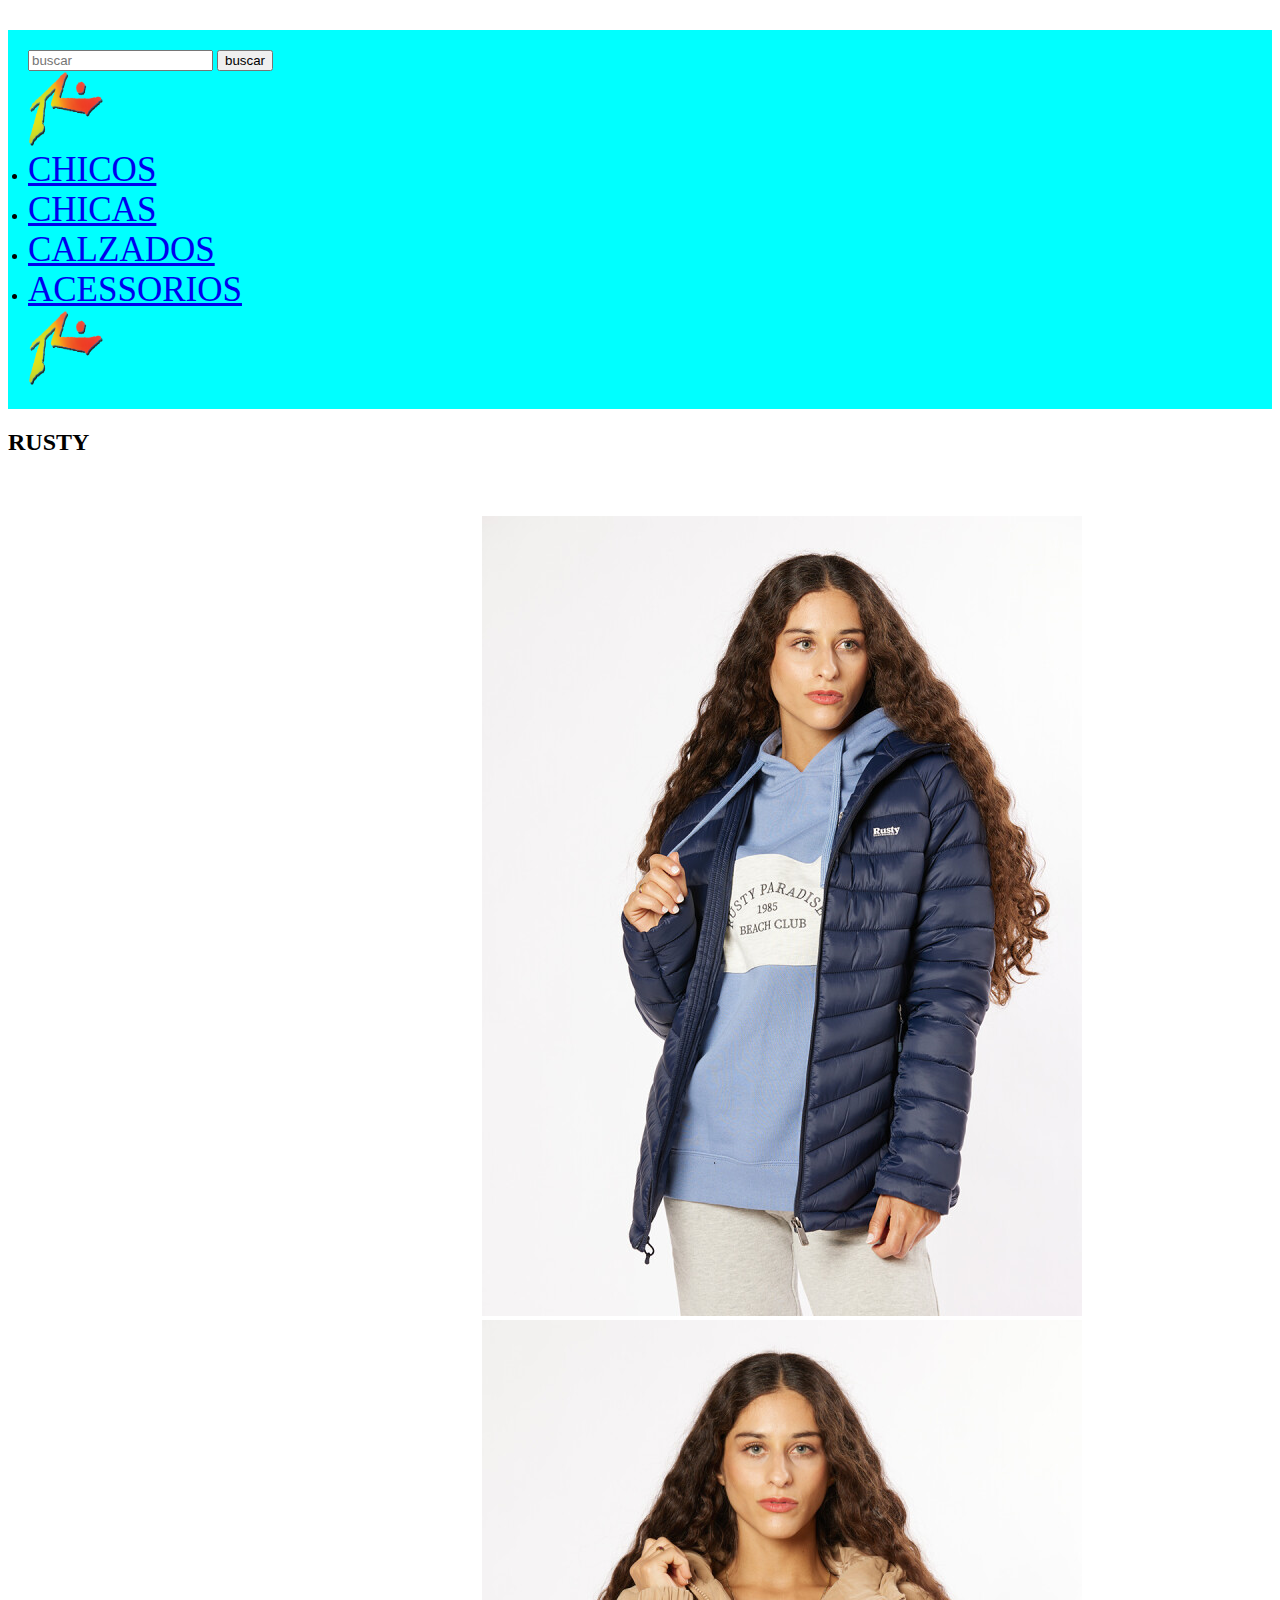
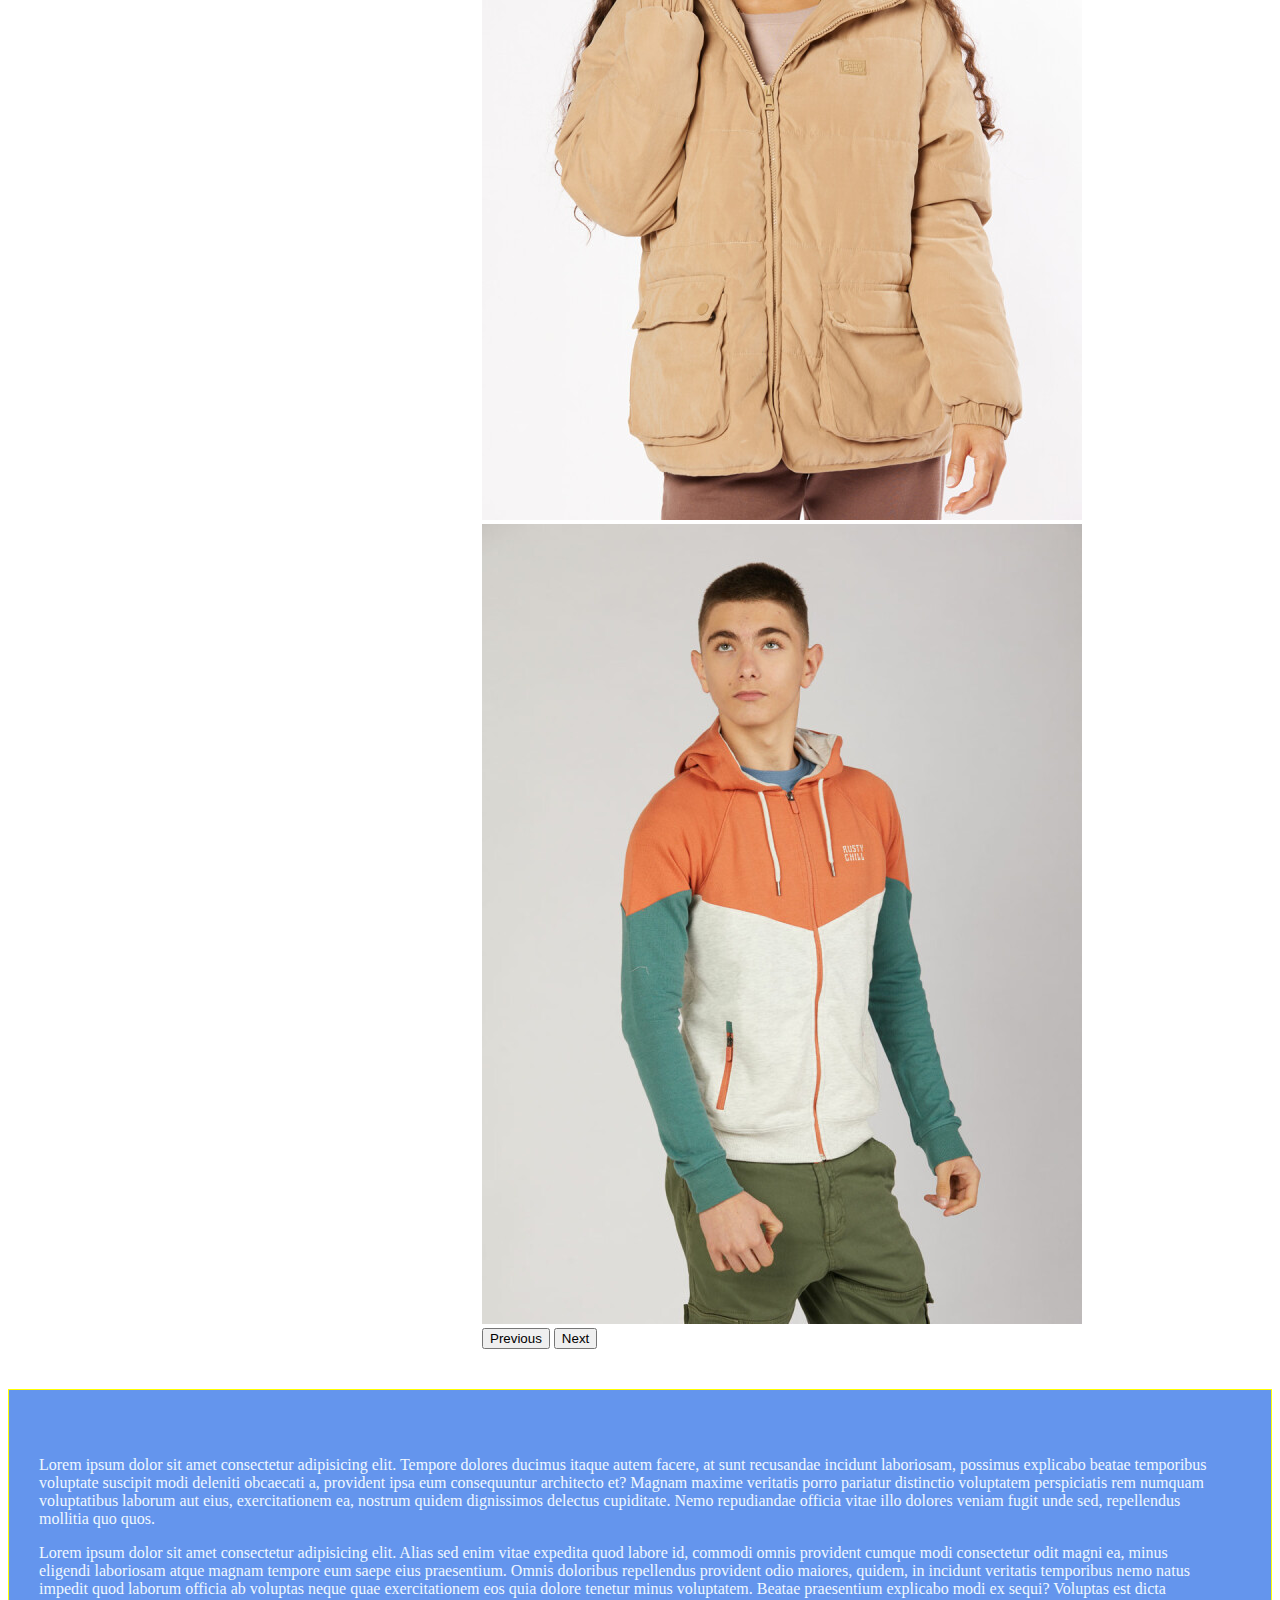
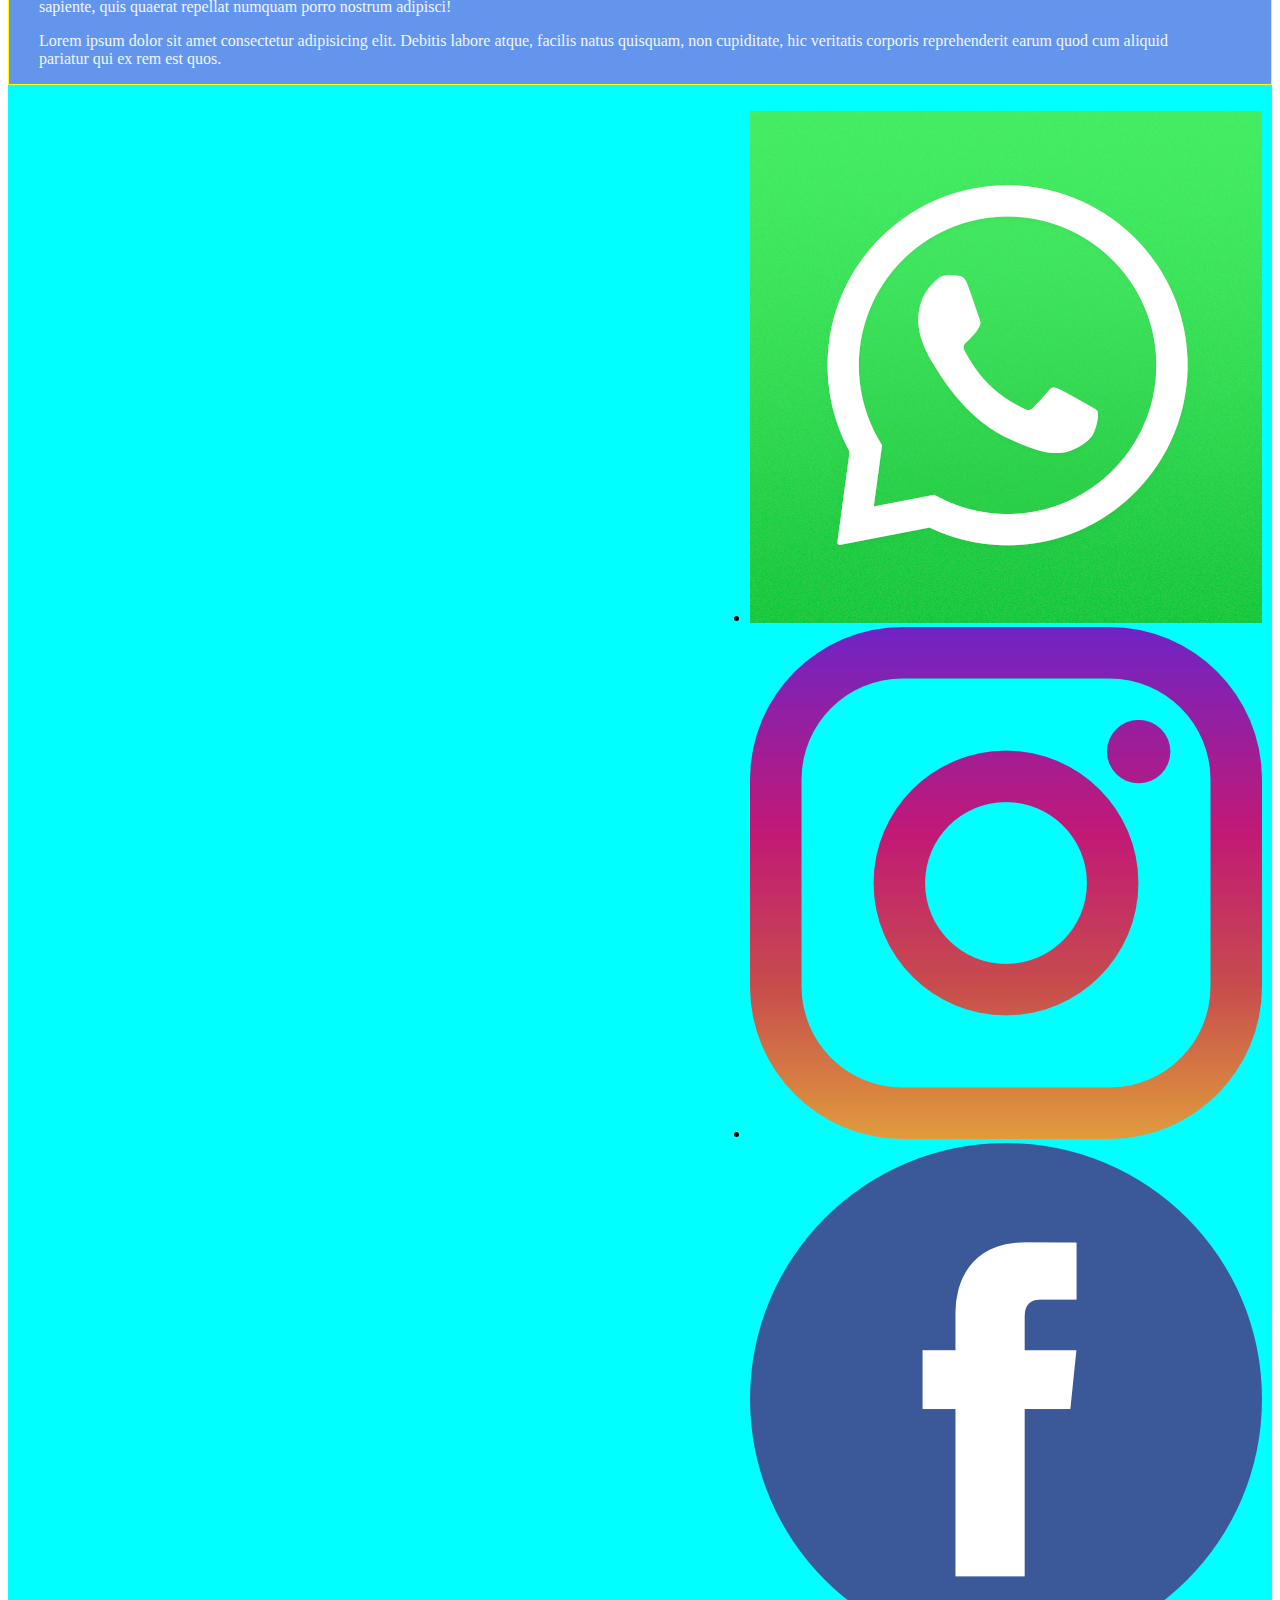
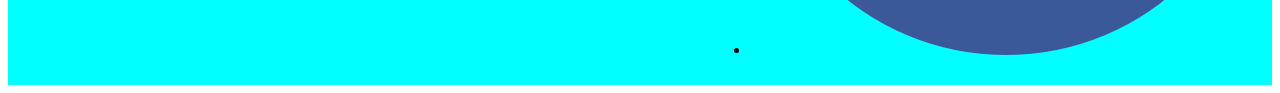
<file: index.html>
<!DOCTYPE html>
<html lang="en">

<head>
  <meta charset="UTF-8">
  <meta name="viewport" content="width=device-width, initial-scale=1.0">
  <link href="https://cdn.jsdelivr.net/npm/bootstrap@5.3.0/dist/css/bootstrap.min.css" rel="stylesheet"
    integrity="sha384-9ndCyUaIbzAi2FUVXJi0CjmCapSmO7SnpJef0486qhLnuZ2cdeRhO02iuK6FUUVM" crossorigin="anonymous">
  <link rel="stylesheet" href="./estilo/style.css">
  <title>Rusty</title>
  <link rel="shortcut icon" href="./iconos/RustyLogoGuava.png" type="rustylogo ">

</head>

<body class="index">
  <header class="barrah">
    <nav>
      <ul class="nav justify-content-center ">
        <nav class="navbar bg-body-tertiary  ">
          <div class="container-fluid buscador ">
            <form class="d-flex " role="search">
              <input class="form-control me-2 buscador" type="search" placeholder="buscar" aria-label="Search">
              <button class="btn btn-outline-success buscador" type="submit">buscar</button>
            </form>
          </div>
        </nav>
        <img class="nav-link justify-content-center  iconorus" src="./iconos/Rusty Logo Guava.png" alt="Rusty">
        <li class="nav-item">
          <a class="nav-link barra" href="./paginas/chicos.html">CHICOS</a>
        </li>
        <li class="nav-item">
          <a class="nav-link barra" href="./paginas/chicas.html">CHICAS</a>
        </li>
        <li class="nav-item">
          <a class="nav-link barra" href="./paginas/calzados.html">CALZADOS</a>
        </li>
        <li class="nav-item">
          <a class="nav-link barra" href="./paginas/accesorios.html">ACESSORIOS</a>
        </li>
        <img class="nav-link justify-content-center  iconorus" src="./iconos/Rusty Logo Guava.png" alt="Rusty">
      </ul>
    </nav>
    <main>
      <h2>RUSTY</h2>
    </main>
  </header>
  <section>
    <div  id="carouselExample"  class="carousel slide carrusel">
      <div  class="carousel-inner"    >
        <div class="carousel-item active">
          <img src="./imagenes/campera_azul.jpg" class="d-block w-100" alt="campera_azul">
        </div>
        <div class="carousel-item">
          <img src="./imagenes/campera_gris.jpg" class="d-block w-100" alt="campera_gris">
        </div>
        <div class="carousel-item">
          <img src="./imagenes/canguronaranja.jpg" class="d-block w-100" alt="canguronaranja">
        </div>
      </div>
      <button class="carousel-control-prev" type="button" data-bs-target="#carouselExample" data-bs-slide="prev">
        <span class="carousel-control-prev-icon" aria-hidden="true"></span>
        <span class="visually-hidden">Previous</span>
      </button>
      <button class="carousel-control-next color_boton" type="button" data-bs-target="#carouselExample"
        data-bs-slide="next">
        <span class="carousel-control-next-icon" aria-hidden="true"></span>
        <span class="visually-hidden">Next</span>
      </button>
    </div>
    <article class="articleindex" class="container-fluid">
      <main class="row">
        <p class="col-lg-4 col-12">
          Lorem ipsum dolor sit amet consectetur adipisicing elit. Tempore dolores ducimus itaque autem facere, at sunt
          recusandae incidunt laboriosam, possimus explicabo beatae temporibus voluptate suscipit modi deleniti
          obcaecati
          a, provident ipsa eum consequuntur architecto et? Magnam maxime veritatis porro pariatur distinctio voluptatem
          perspiciatis rem numquam voluptatibus laborum aut eius, exercitationem ea, nostrum quidem dignissimos delectus
          cupiditate. Nemo repudiandae officia vitae illo dolores veniam fugit unde sed, repellendus mollitia quo quos.
        </p>
        <p class="col-lg-3 col-7">
          Lorem ipsum dolor sit amet consectetur adipisicing elit. Alias sed enim vitae expedita quod labore id, commodi
          omnis provident cumque modi consectetur odit magni ea, minus eligendi laboriosam atque magnam tempore eum
          saepe
          eius praesentium. Omnis doloribus repellendus provident odio maiores, quidem, in incidunt veritatis temporibus
          nemo natus impedit quod laborum officia ab voluptas neque quae exercitationem eos quia dolore tenetur minus
          voluptatem. Beatae praesentium explicabo modi ex sequi? Voluptas est dicta sapiente, quis quaerat repellat
          numquam porro nostrum adipisci!
        </p>
        <p class="col-lg-5 col-8">
          Lorem ipsum dolor sit amet consectetur adipisicing elit. Debitis labore atque, facilis natus quisquam, non
          cupiditate, hic veritatis corporis reprehenderit earum quod cum aliquid pariatur qui ex rem est quos.
        </p>
      </main>
  </section>
  </article>
  <footer class="footer1">
    <main>
      <ul class="ul_footer">
        <li>
          <a href="https://web.whatsapp.com/"><img src="./iconos/wpp.png" alt="wpp"></a>
        </li>
        <li>
          <a href="https://www.instagram.com/maicolveloz/"><img src="./iconos/instagram.png" alt="instagram"></a>
        </li>
        <li>
          <a href="https://es-la.facebook.com/maicol.velozz"><img src="./iconos/facebook.png" alt="facebook"></a>
        </li>
      </ul>
    </main>
  </footer>
  <script src="https://cdn.jsdelivr.net/npm/bootstrap@5.3.0/dist/js/bootstrap.bundle.min.js"
    integrity="sha384-geWF76RCwLtnZ8qwWowPQNguL3RmwHVBC9FhGdlKrxdiJJigb/j/68SIy3Te4Bkz"
    crossorigin="anonymous"></script>
</body>

</html>
</file>
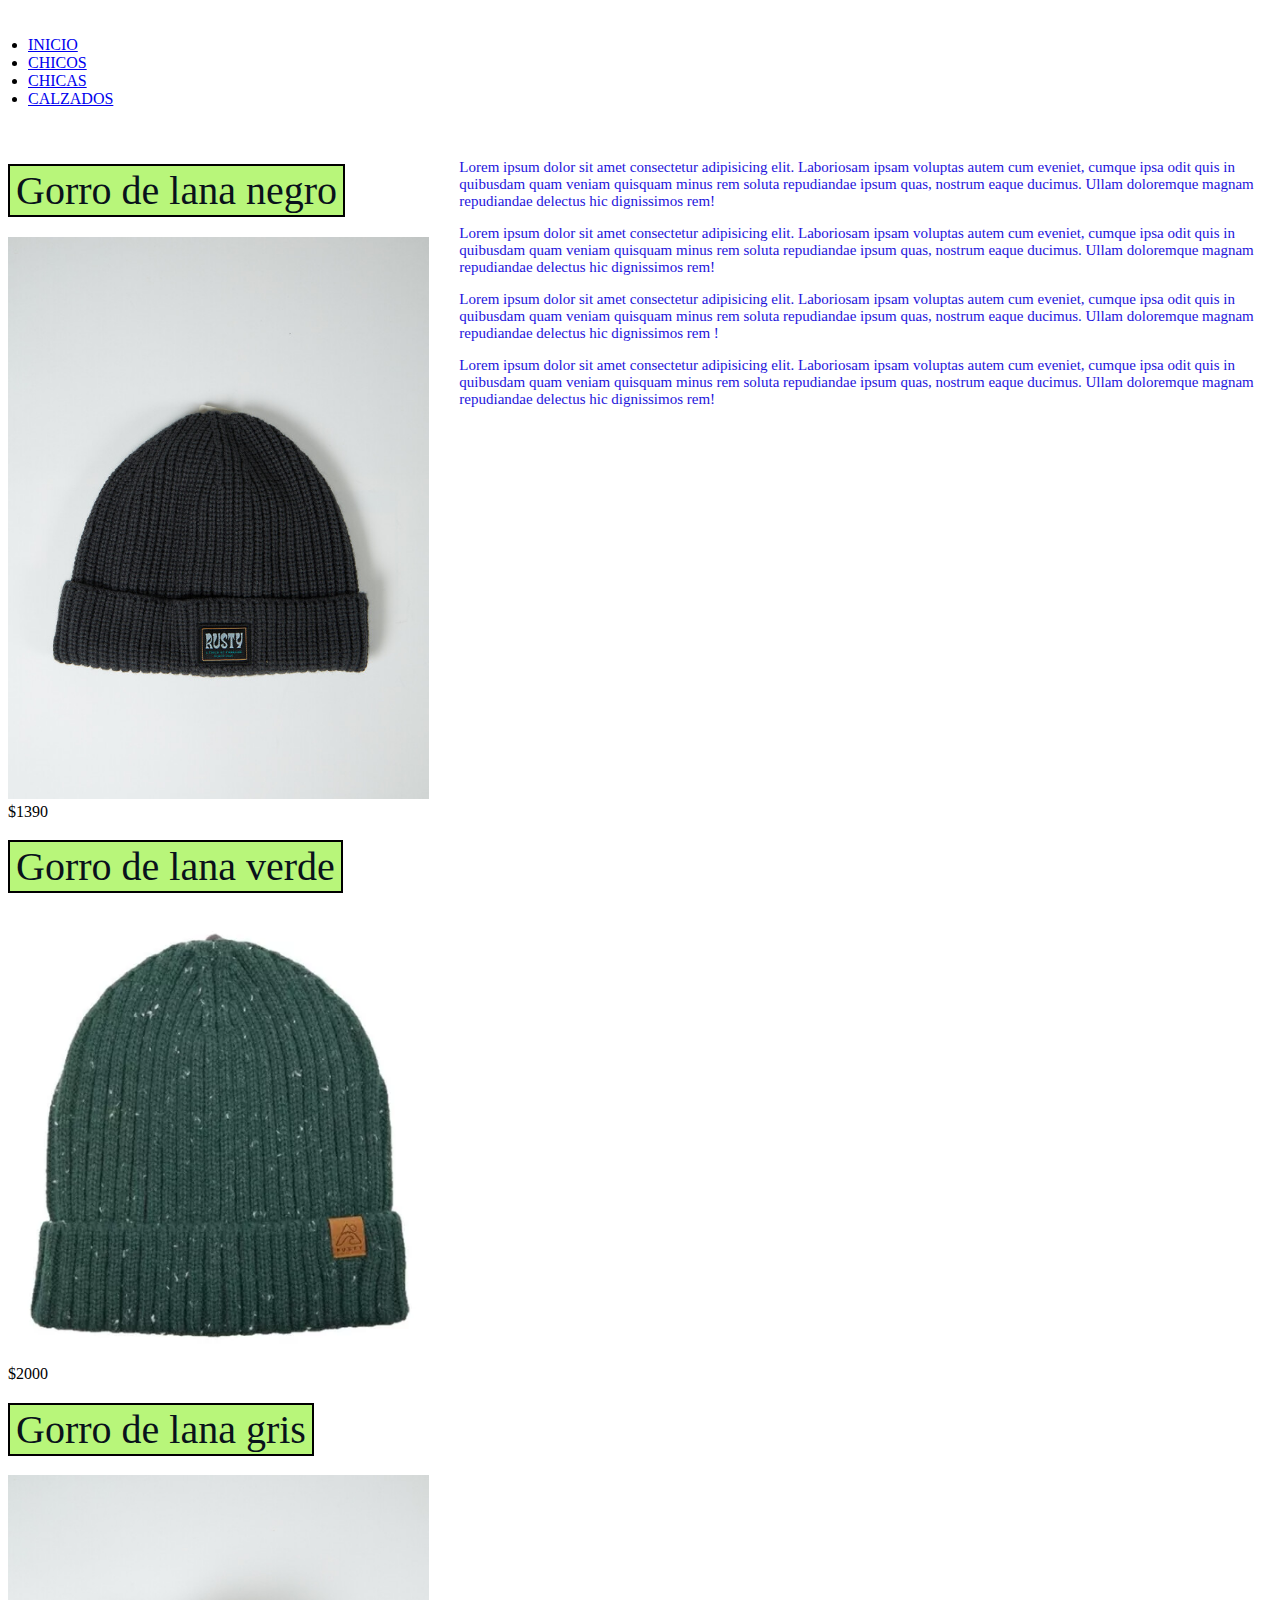
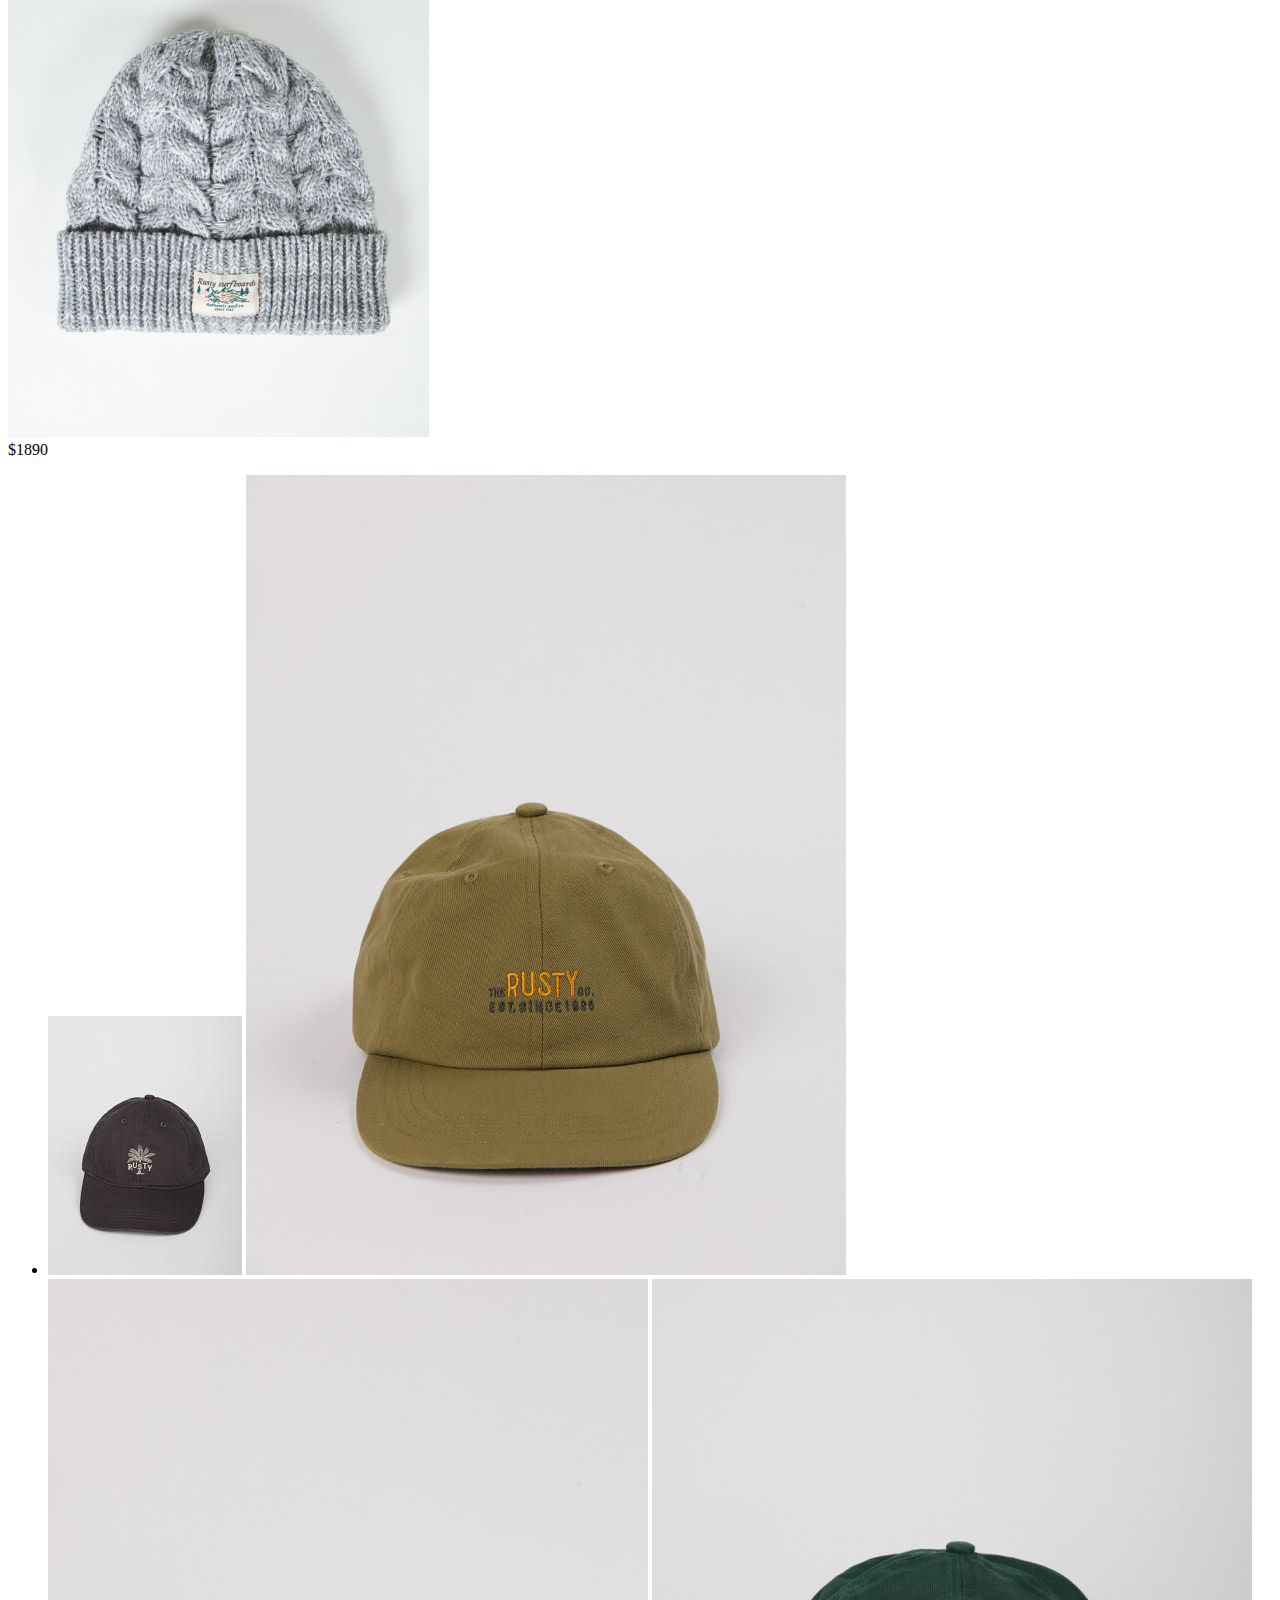
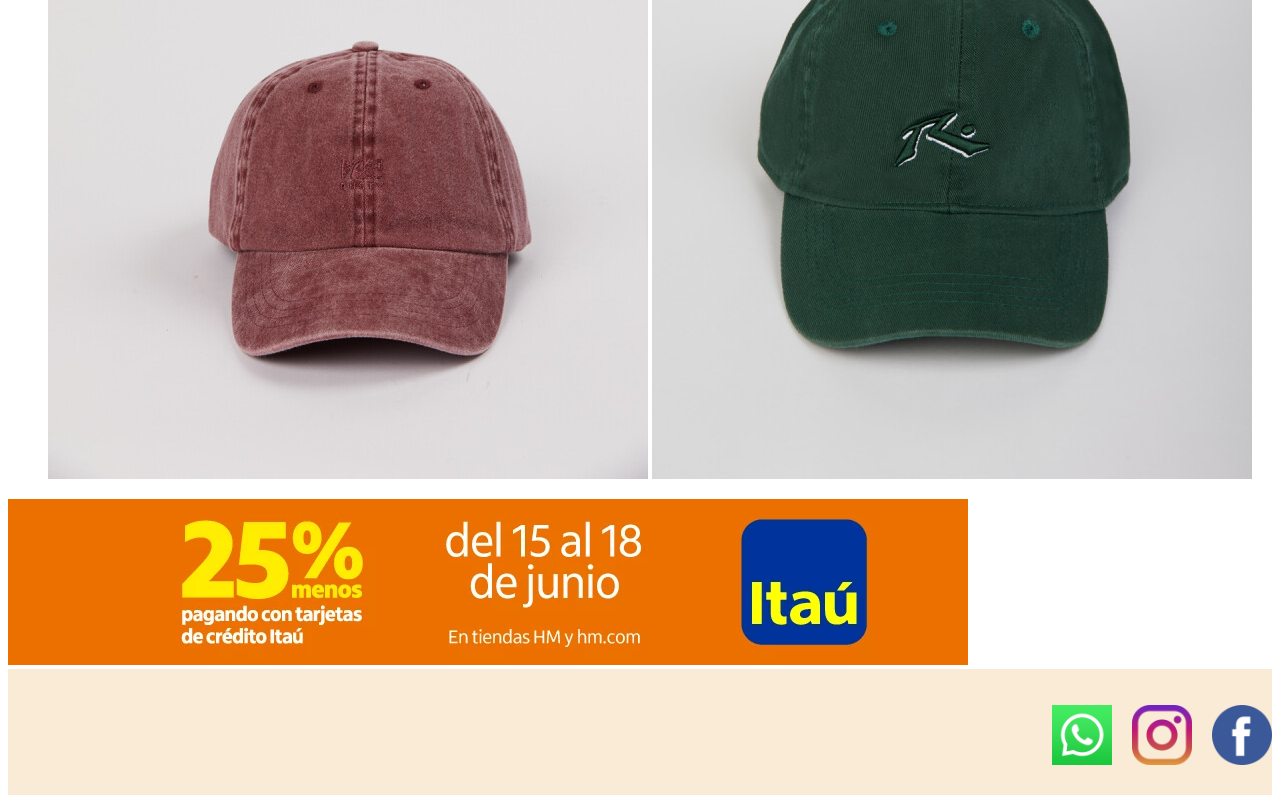
<file: accesorios.html>
<!DOCTYPE html>
<html lang="en">

<head>
  <meta charset="UTF-8">
  <meta name="viewport" content="width=device-width, initial-scale=1.0">
  <link href="https://cdn.jsdelivr.net/npm/bootstrap@5.3.0/dist/css/bootstrap.min.css" rel="stylesheet"
    integrity="sha384-9ndCyUaIbzAi2FUVXJi0CjmCapSmO7SnpJef0486qhLnuZ2cdeRhO02iuK6FUUVM" crossorigin="anonymous">
  <link rel="stylesheet" href="./estilo/style.css">
  <title>acessorios</title>
  <link rel="shortcut icon" href="./iconos/Rusty Logo Guava.png" type="rusty logo ">
</head>

<body>

  <header class="barra_acessorios">
     <nav>
      <ul class="nav nav-pills nav-fill ">
        <li class="nav-item li1acessorios">
          <a class="nav-link active " aria-current="inicio" href="./index.html">INICIO</a>
        </li>
        <li class="nav-item li1acessorios">
          <a class="nav-link active" aria-current="chicos" href="./chicos.html">CHICOS</a>
        </li>
        <li class="nav-item li1acessorios">
          <a class="nav-link active" aria-current="calzados" href="./chicas.html">CHICAS</a>
        </li>
        <li class="nav-item li1acessorios">
          <a class="nav-link active" aria-current="accesorios" href="./calzados.html">CALZADOS</a>
        </li>
      </ul>
     </nav>
  </header>

  <section>

    <main class="acessoriosm">
      <div class="accordion " id="accordionExample">
        <div class="accordion-item ">
          <h2 class="accordion-header  ">
            <button class="accordion-button chicosa divacessorios1" type="button" data-bs-toggle="collapse"
              data-bs-target="#collapseOne" aria-expanded="true" aria-controls="collapseOne">
              Gorro de lana negro
            </button>
          </h2>
          <div id="collapseOne" class="accordion-collapse collapse show" data-bs-parent="#accordionExample">
            <div class="accordion-body">
              <strong><img src="./imagenes/gorro_lana_negro.jpg" alt="gorro_lana_negro"></strong> $1390

            </div>
          </div>
        </div>
        <div class="accordion-item">
          <h2 class="accordion-header">
            <button class="accordion-button collapsed divacessorios1" type="button" data-bs-toggle="collapse"
              data-bs-target="#collapseTwo" aria-expanded="false" aria-controls="collapseTwo">
              Gorro de lana verde
            </button>
          </h2>
          <div id="collapseTwo" class="accordion-collapse collapse" data-bs-parent="#accordionExample">
            <div class="accordion-body ">
              <strong><img src="./imagenes/gorro_lana_verde.webp" alt="gorro_verde"></strong>$2000
              <code></code>
            </div>
          </div>
        </div>
        <div class="accordion-item">
          <h2 class="accordion-header">
            <button class="accordion-button collapsed divacessorios1" type="button" data-bs-toggle="collapse"
              data-bs-target="#collapseThree" aria-expanded="false" aria-controls="collapseThree">
              Gorro de lana gris
            </button>
          </h2>
          <div id="collapseThree" class="accordion-collapse collapse" data-bs-parent="#accordionExample">
            <div class="accordion-body">
              <strong><img src="./imagenes/gorro_lana_gris.jpg" alt="jean_chaqueta"></strong>$1890

            </div>
          </div>
        </div>
      </div>
      <article class="article_acessorios" class="container">
        <main class="row">
          <p class="col-lg-3 col-6">Lorem ipsum dolor sit amet consectetur adipisicing elit. Laboriosam ipsam voluptas autem cum eveniet, cumque
            ipsa odit quis in quibusdam quam veniam quisquam minus rem soluta repudiandae ipsum quas, nostrum eaque ducimus.
            Ullam doloremque magnam repudiandae delectus hic dignissimos rem!</p>
          <p class="col-lg-3 col-6">Lorem ipsum dolor sit amet consectetur adipisicing elit. Laboriosam ipsam voluptas autem cum eveniet, cumque
            ipsa odit quis in quibusdam quam veniam quisquam minus rem soluta repudiandae ipsum quas, nostrum eaque ducimus.
            Ullam doloremque magnam repudiandae delectus hic dignissimos rem!</p>
          <p class="col-lg-3 col-6">Lorem ipsum dolor sit amet consectetur adipisicing elit. Laboriosam ipsam voluptas autem cum eveniet, cumque
            ipsa odit quis in quibusdam quam veniam quisquam minus rem soluta repudiandae ipsum quas, nostrum eaque ducimus.
            Ullam doloremque magnam repudiandae delectus hic dignissimos rem
            !</p>
          <p class="col-lg-3 col-6">Lorem ipsum dolor sit amet consectetur adipisicing elit. Laboriosam ipsam voluptas autem cum eveniet, cumque
            ipsa odit quis in quibusdam quam veniam quisquam minus rem soluta repudiandae ipsum quas, nostrum eaque ducimus.
            Ullam doloremque magnam repudiandae delectus hic dignissimos rem!</p>
    
    
          </main>
        </article>
 
    </main>
    <article >
      <ul  class="container-fluid"  >
        <li class="row" class="horizontal-imagesacc">
          <img  src="./imagenes/gorro_marron.jfif" class="  col-lg-3 col-6" alt="gorro_marron">
          <img  src="./imagenes/gorro_mostaza.jpg" class=" col-lg-3 col-6 " alt="gorro_mostaza">
          <img  src="./imagenes/gorro_rojo.jpg"  class="  col-lg-3 col-6 " alt="gorro_rojo" >
          <img  src="./imagenes/gorro_verde.jpg" class=" col-lg-3 col-6 " alt="gorro_verde"  >

        </li>
      </ul>
      <div class="container" >
        <main class="row">
          <img class="imgacessorios1" src="./imagenes/santander.webp" class="col-lg-12 col-3" alt="santander">
        </main>
      </div>
      
  </section>




  <footer class="footer5">
    <main>
      <ul class="ul_footer_acessorios">
        <li>
          <a href="https://web.whatsapp.com/"><img src="./iconos/wpp.png" alt="wpp"></a>
        </li>
        <li>
          <a href="https://www.instagram.com/maicolveloz/"><img src="./iconos/instagram.png" alt="instagram"></a>
        </li>
        <li>
          <a href="https://es-la.facebook.com/maicol.velozz"><img src="./iconos/facebook.png" alt="facebook"></a>
        </li>
      </ul>
    </main>
  </footer>







  <script src="https://cdn.jsdelivr.net/npm/bootstrap@5.3.0/dist/js/bootstrap.bundle.min.js"
    integrity="sha384-geWF76RCwLtnZ8qwWowPQNguL3RmwHVBC9FhGdlKrxdiJJigb/j/68SIy3Te4Bkz"
    crossorigin="anonymous"></script>
</body>

</html>
</file>
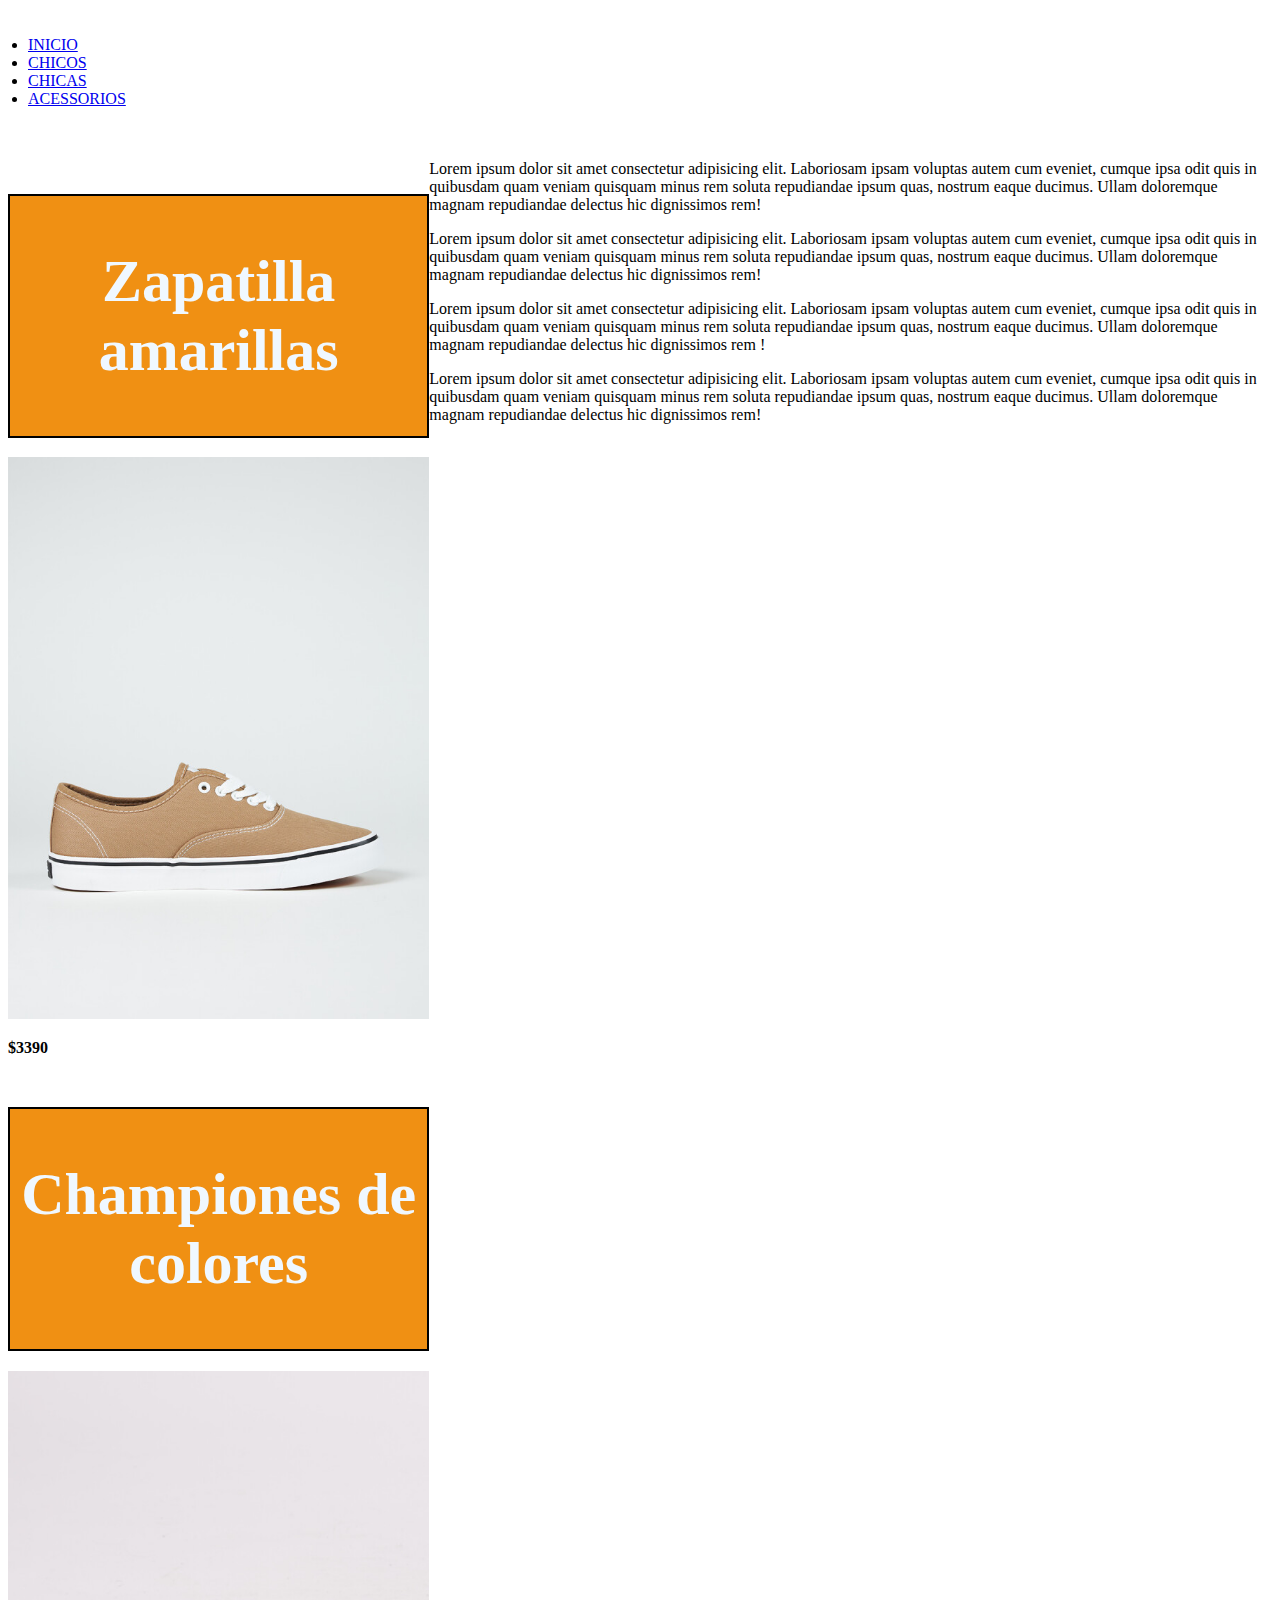
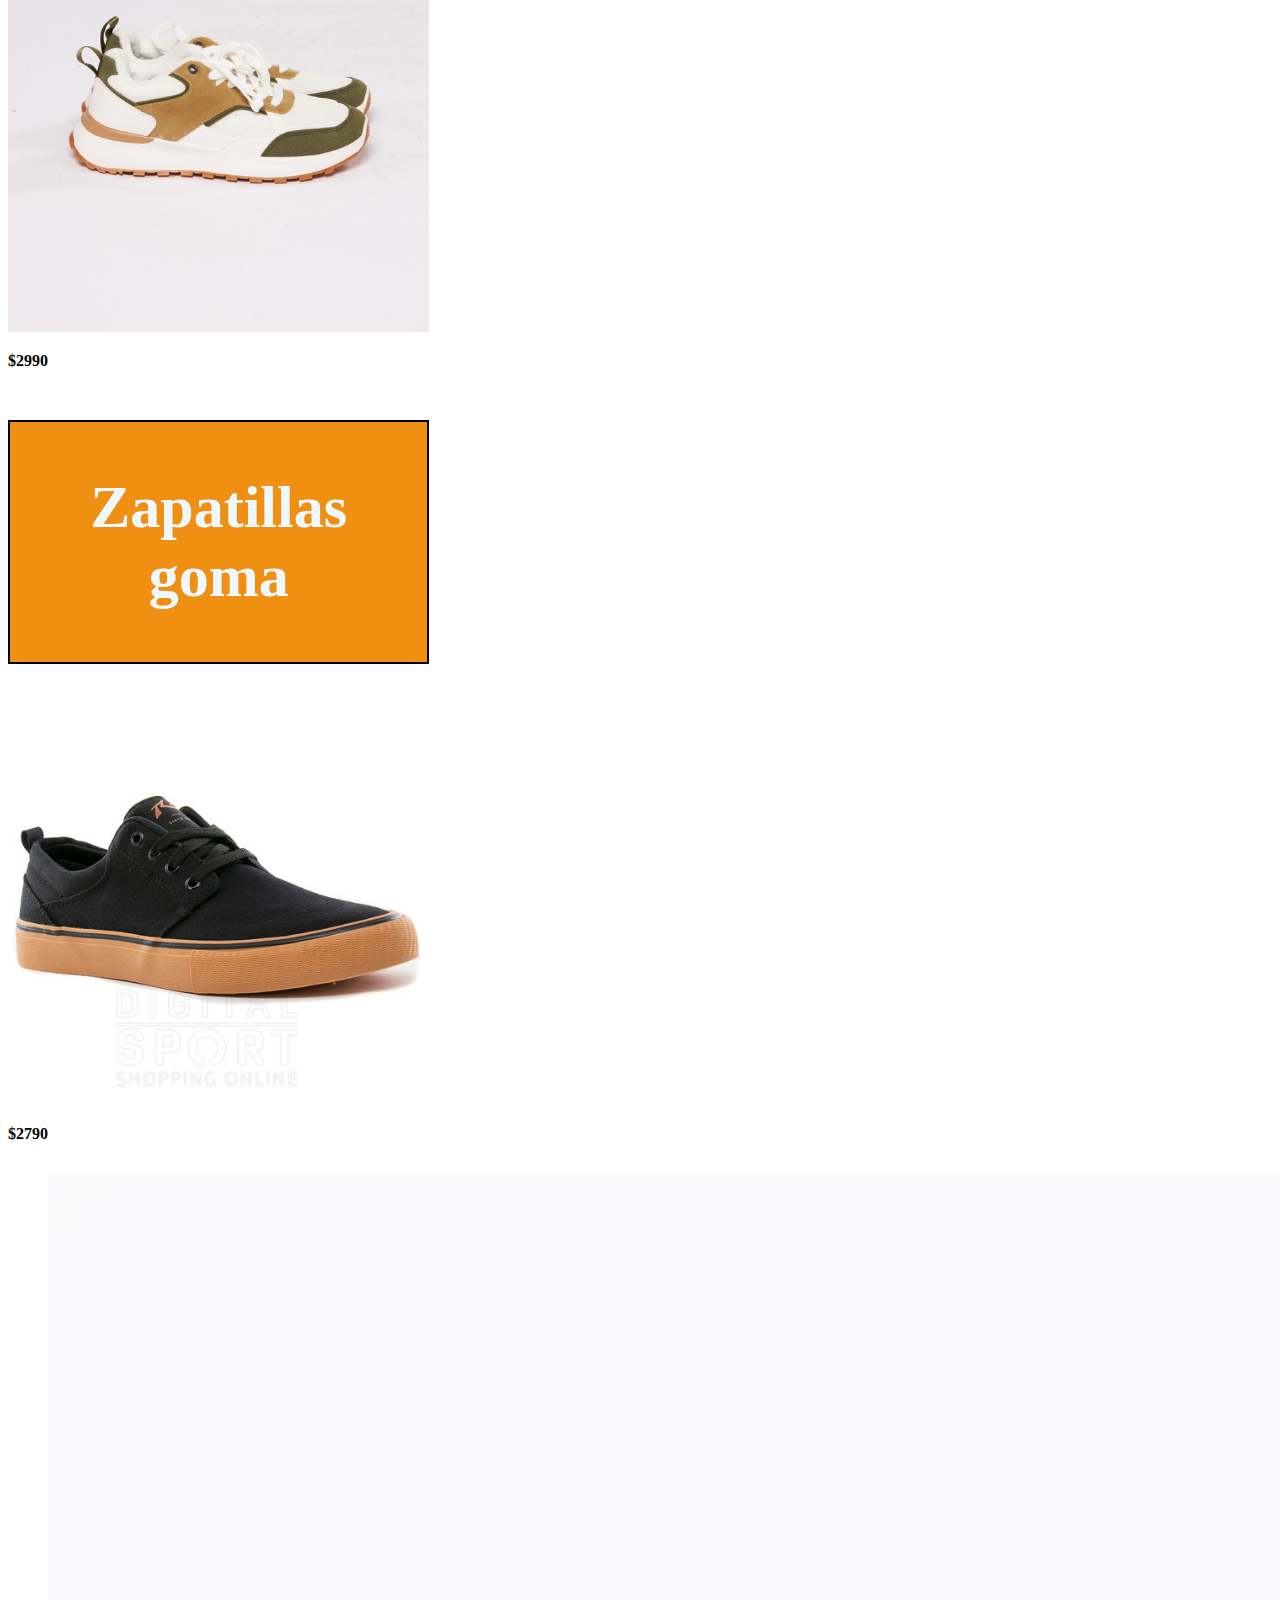
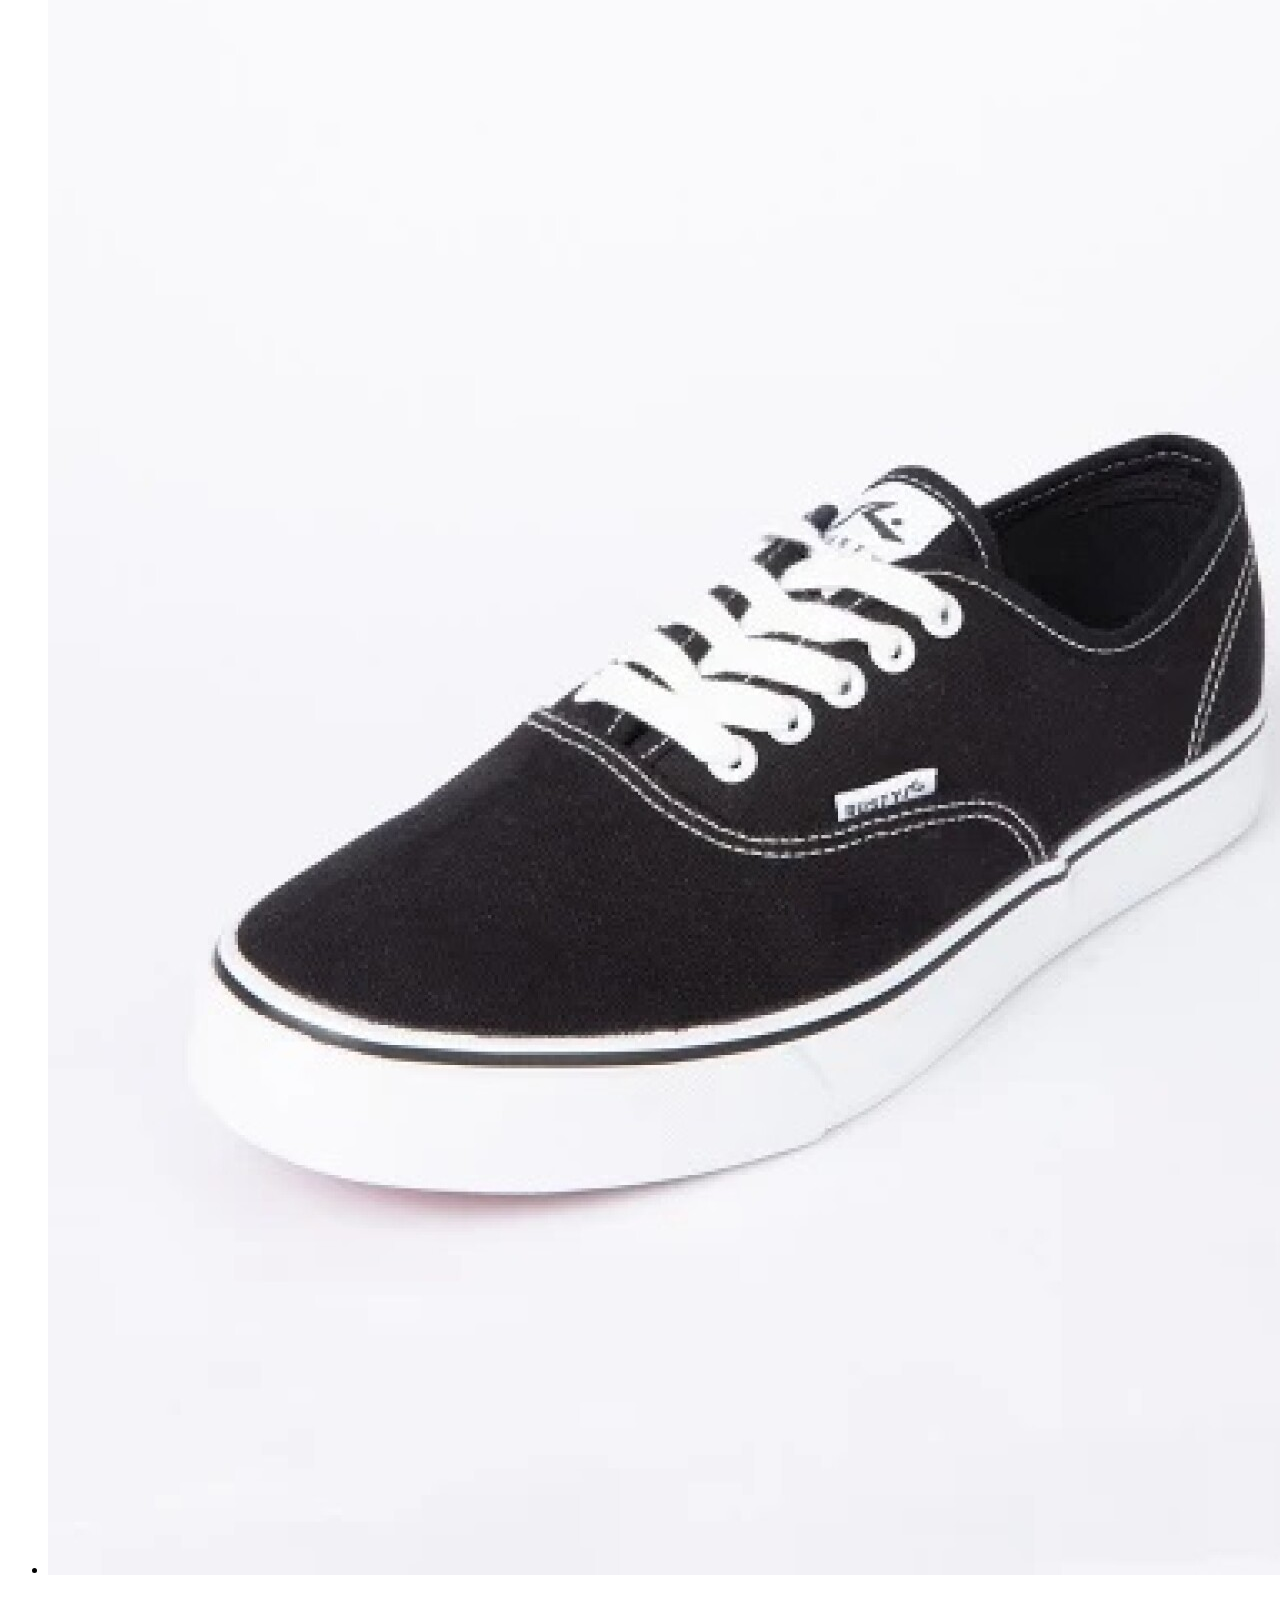
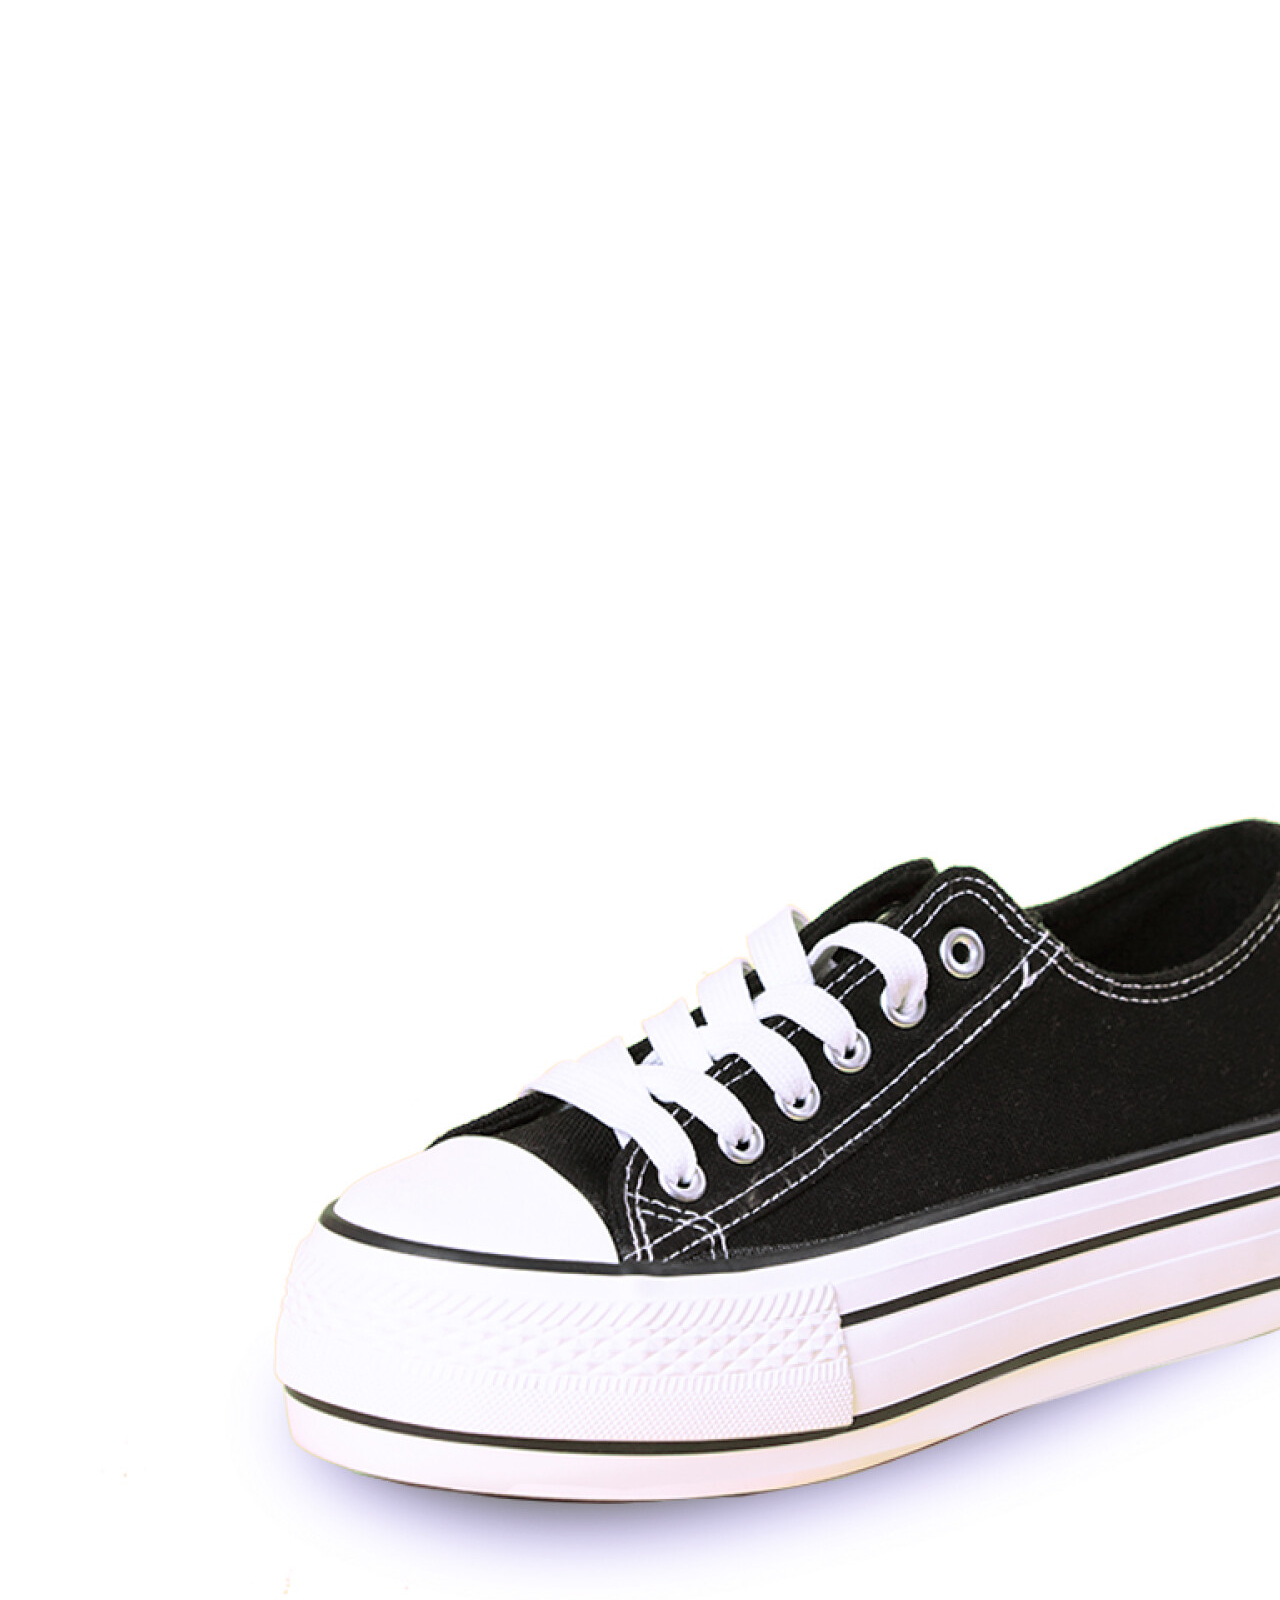
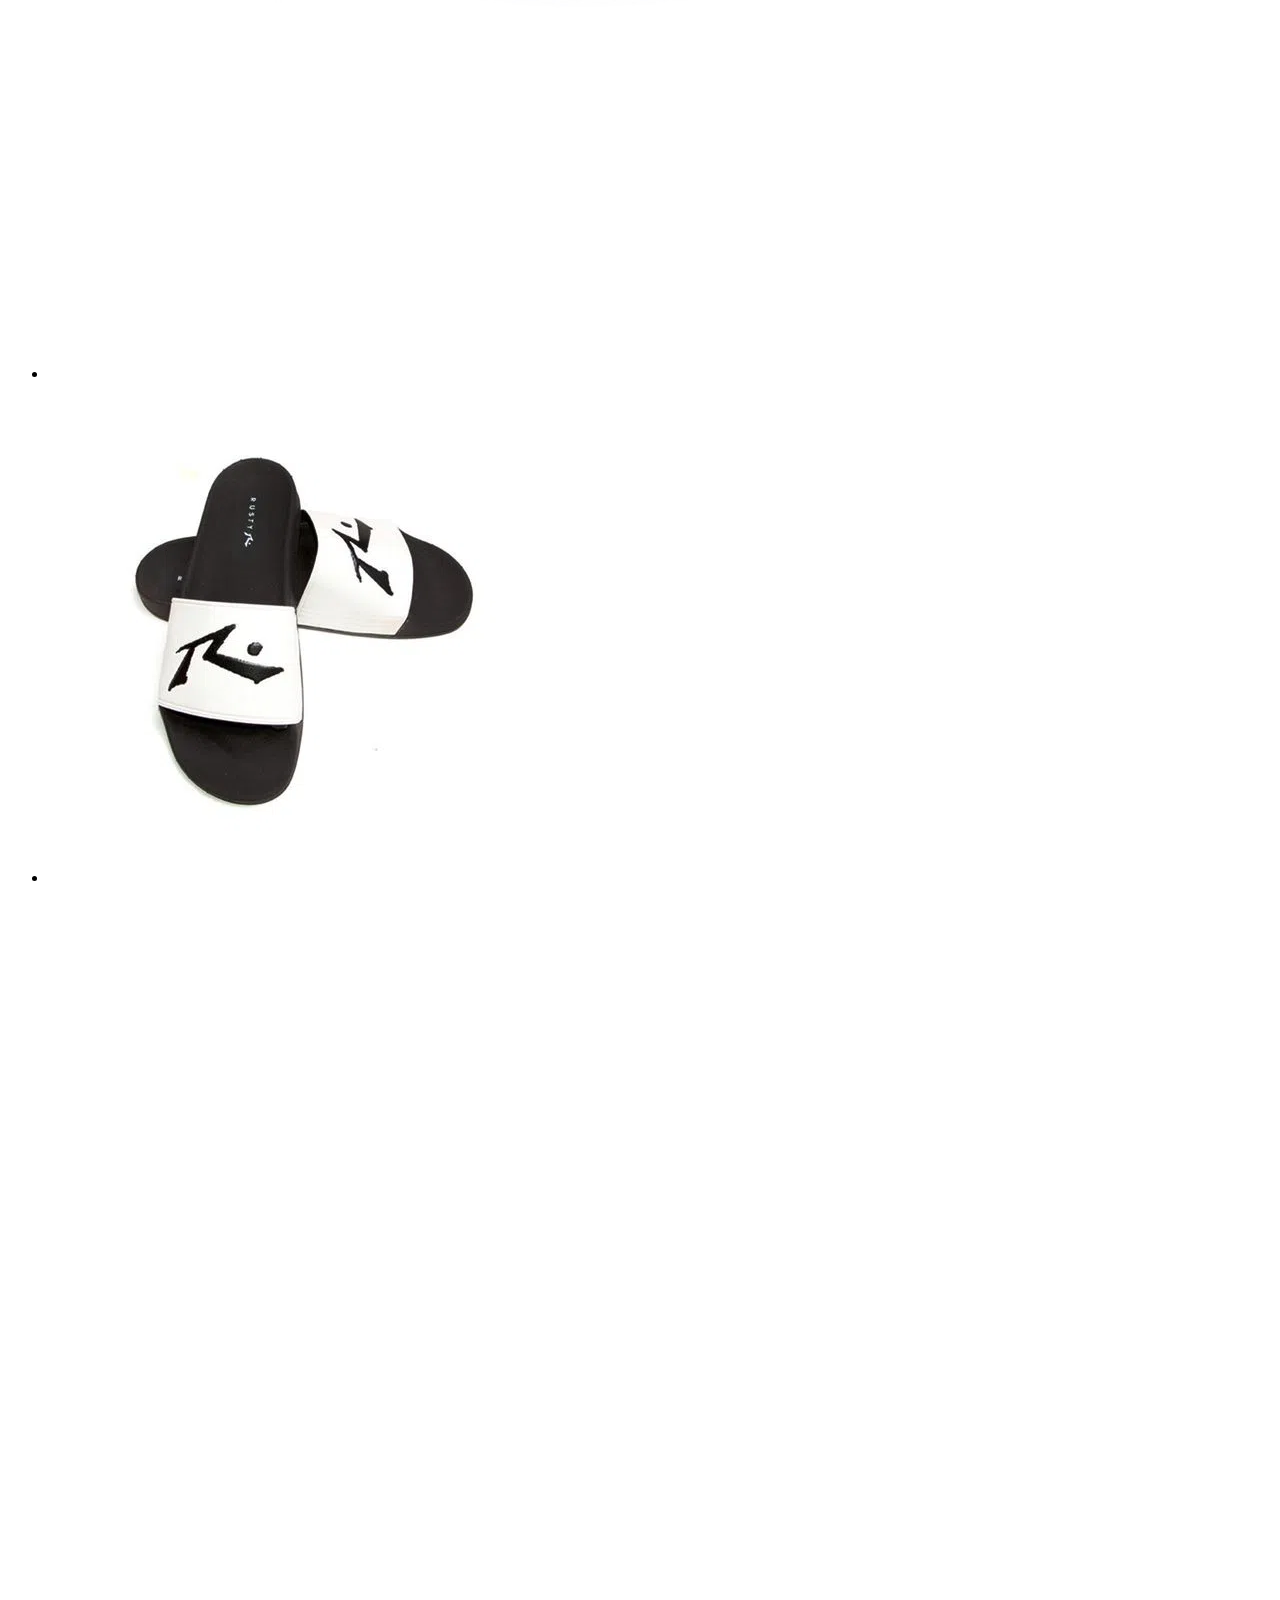
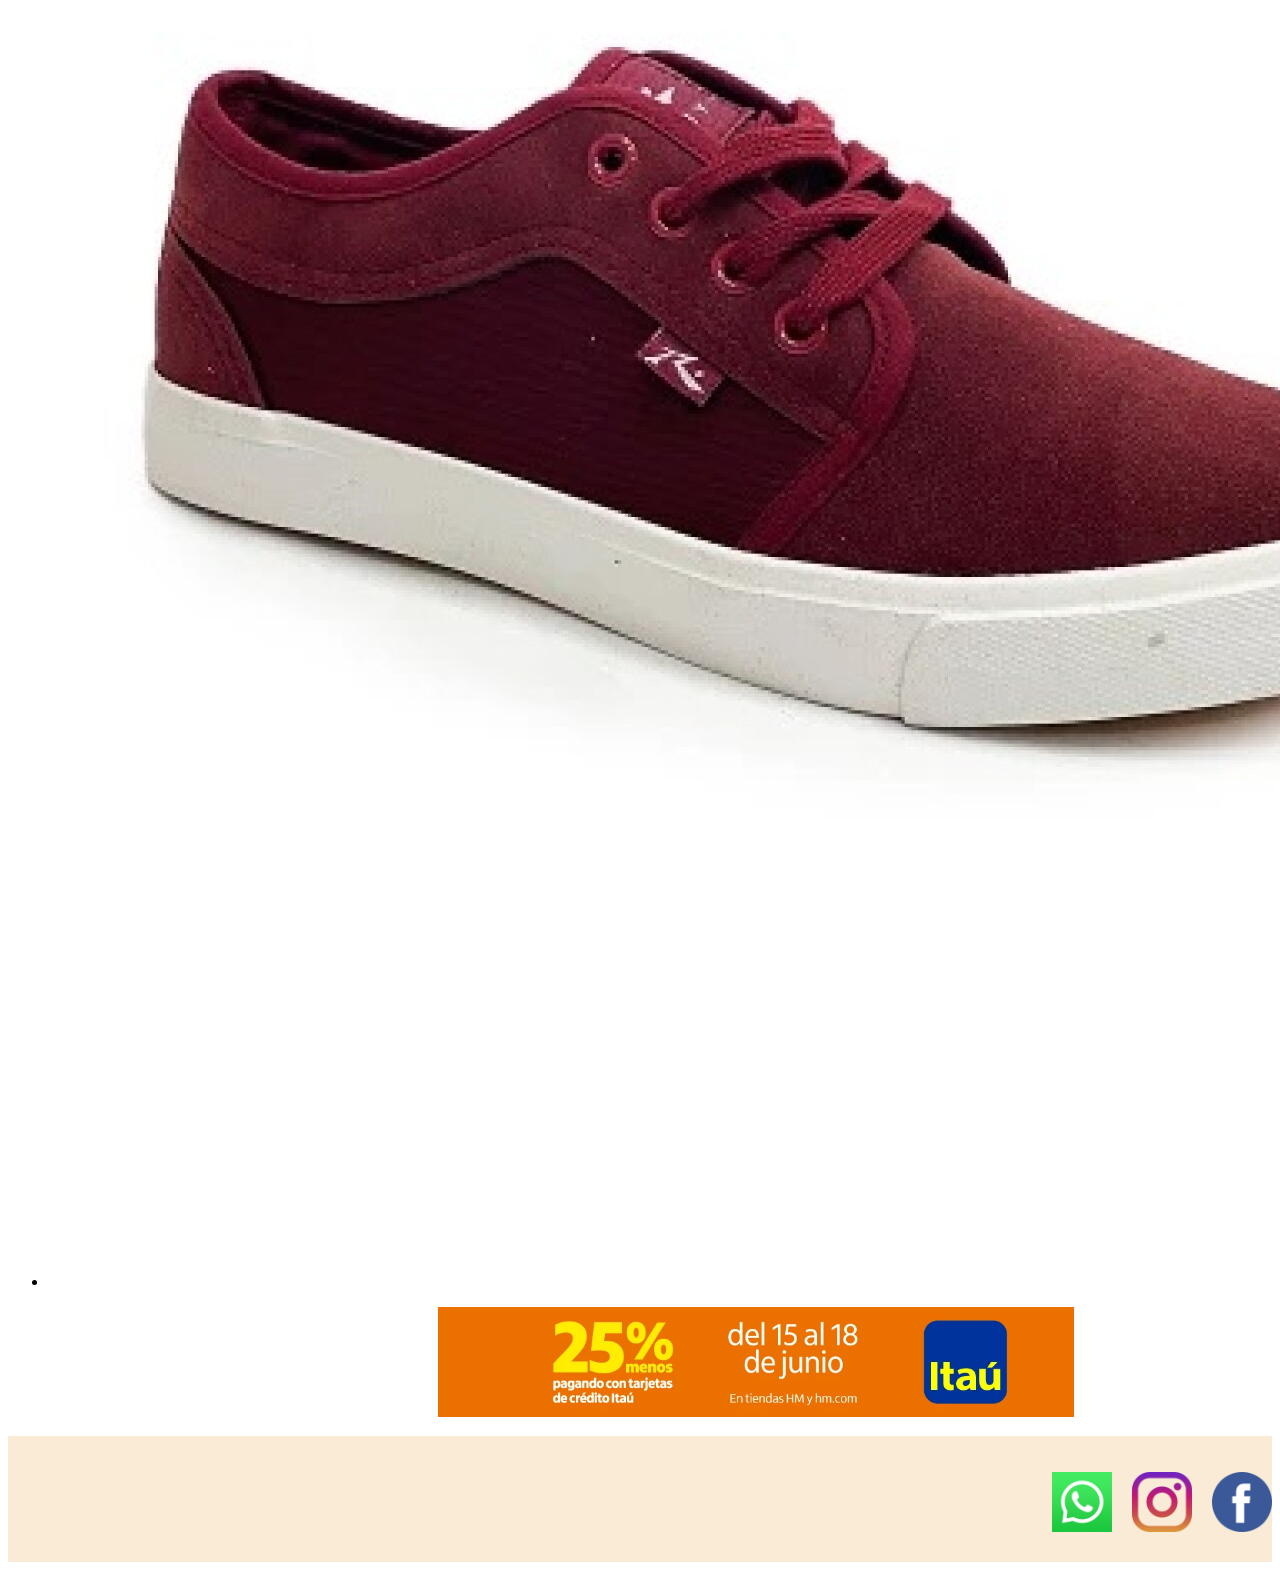
<file: calzados.html>
<!DOCTYPE html>
<html lang="en">

<head>
  <meta charset="UTF-8">
  <meta name="viewport" content="width=device-width, initial-scale=1.0">
  <link href="https://cdn.jsdelivr.net/npm/bootstrap@5.3.0/dist/css/bootstrap.min.css" rel="stylesheet"
    integrity="sha384-9ndCyUaIbzAi2FUVXJi0CjmCapSmO7SnpJef0486qhLnuZ2cdeRhO02iuK6FUUVM" crossorigin="anonymous">
  <link rel="stylesheet" href="./estilo/style.css">
  <title>calzados</title>
  <link rel="shortcut icon" href="./iconos/RustyLogoGuava.png" type="rustylogo ">
</head>

<body>
  <header class="barra_calzados">
    <nav>
      <ul class="nav nav-pills nav-fill ">
        <li class="nav-item li1calzados">
          <a class="nav-link active " aria-current="inicio" href="./paginas/index.html">INICIO</a>
        </li>
        <li class="nav-item li1calzados">
          <a class="nav-link active" aria-current="chicos" href="./paginas/chicos.html">CHICOS</a>
        </li>
        <li class="nav-item li1calzados">
          <a class="nav-link active" aria-current="calzados" href="./paginas/chicas.html">CHICAS</a>
        </li>
        <li class="nav-item li1calzados">
          <a class="nav-link active" aria-current="accesorios" href="./paginas/accesorios.html">ACESSORIOS</a>
        </li>
      </ul>
    </nav>
  </header>
  <section>
    <main class="calzadosm">
      <div class="accordion " id="accordionExample">
        <div class="accordion-item ">
          <h2 class="accordion-header  ">
            <button class="accordion-button  divcalzados1" type="button" data-bs-toggle="collapse"
              data-bs-target="#collapseOne" aria-expanded="true" aria-controls="collapseOne">
              <h2>Zapatilla amarillas</h2>
            </button>
          </h2>
          <div id="collapseOne" class="accordion-collapse collapse show" data-bs-parent="#accordionExample">
            <div class="accordion-body">
              <strong><img src="./imagenes/zapatilla_amarilla.jpg" alt="buzo_amarillo">
                <p>$3390</p>
              </strong>
            </div>
          </div>
        </div>
        <div class="accordion-item">
          <h2 class="accordion-header">
            <button class="accordion-button collapsed divcalzados1" type="button" data-bs-toggle="collapse"
              data-bs-target="#collapseTwo" aria-expanded="false" aria-controls="collapseTwo">
              <h2>Championes de colores</h2>
            </button>
          </h2>
          <div id="collapseTwo" class="accordion-collapse collapse" data-bs-parent="#accordionExample">
            <div class="accordion-body ">
              <strong><img src="./imagenes/championes_colores.jpg" alt="championes_colores">
                <p>$2990</p>
              </strong>
              <code></code>
            </div>
          </div>
        </div>
        <div class="accordion-item">
          <h2 class="accordion-header">
            <button class="accordion-button collapsed divcalzados1" type="button" data-bs-toggle="collapse"
              data-bs-target="#collapseThree" aria-expanded="false" aria-controls="collapseThree">
              <h2>Zapatillas goma</h2>
            </button>
          </h2>
          <div id="collapseThree" class="accordion-collapse collapse" data-bs-parent="#accordionExample">
            <div class="accordion-body">
              <strong><img src="./imagenes/zapatillas_negras_goma.jpg" alt="zapatillas_negras_goma">
                <p>$2790</p>
              </strong>
            </div>
          </div>
        </div>
      </div>
      <article class="article_calzados" class="container">
        <main class="row">
          <p class="col-lg-3 col-6">Lorem ipsum dolor sit amet consectetur adipisicing elit. Laboriosam ipsam voluptas
            autem cum eveniet, cumque
            ipsa odit quis in quibusdam quam veniam quisquam minus rem soluta repudiandae ipsum quas, nostrum eaque
            ducimus.
            Ullam doloremque magnam repudiandae delectus hic dignissimos rem!</p>
          <p class="col-lg-3 col-6">Lorem ipsum dolor sit amet consectetur adipisicing elit. Laboriosam ipsam voluptas
            autem cum eveniet, cumque
            ipsa odit quis in quibusdam quam veniam quisquam minus rem soluta repudiandae ipsum quas, nostrum eaque
            ducimus.
            Ullam doloremque magnam repudiandae delectus hic dignissimos rem!</p>
          <p class="col-lg-3 col-6">Lorem ipsum dolor sit amet consectetur adipisicing elit. Laboriosam ipsam voluptas
            autem cum eveniet, cumque
            ipsa odit quis in quibusdam quam veniam quisquam minus rem soluta repudiandae ipsum quas, nostrum eaque
            ducimus.
            Ullam doloremque magnam repudiandae delectus hic dignissimos rem
            !</p>
          <p class="col-lg-3 col-6">Lorem ipsum dolor sit amet consectetur adipisicing elit. Laboriosam ipsam voluptas
            autem cum eveniet, cumque
            ipsa odit quis in quibusdam quam veniam quisquam minus rem soluta repudiandae ipsum quas, nostrum eaque
            ducimus.
            Ullam doloremque magnam repudiandae delectus hic dignissimos rem!</p>
        </main>
      </article>
    </main>
    <article>
      <main class="container-fluid">
        <ul class="row" class="horizontal-imagescal">
          <li><img src="./imagenes/vans_negras.jpg" class="  col-lg-3 col-6" alt="vans_negras"></li>
          <li><img src="./imagenes/roby_negro.jpg" class=" col-lg-3 col-6 " alt="roby_negro"></li>
          <li><img src="./imagenes/ojotas_rusty.webp" class="  col-lg-3 col-6 " alt="ojotas_rusty"></li>
          <li><img src="./imagenes/calzado_rojo.jpg" class=" col-lg-3 col-6 " alt="calzado_rojo"></li>
        </ul>
      </main>
      <div class="container">
        <main class="row">
          <img class="imgcalzados1" src="./imagenes/santander.webp" class="col-lg-12 col-3" alt="santander">
        </main>
      </div>
  </section>
  <footer class="footer4">
    <main>
      <ul class="ul_footer_calzados">
        <li>
          <a href="https://web.whatsapp.com/"><img src="./iconos/wpp.png" alt="wpp"></a>
        </li>
        <li>
          <a href="https://www.instagram.com/maicolveloz/"><img src="./iconos/instagram.png" alt="instagram"></a>
        </li>
        <li>
          <a href="https://es-la.facebook.com/maicol.velozz"><img src="./iconos/facebook.png" alt="facebook"></a>
        </li>
      </ul>
    </main>
  </footer>
  <script src="https://cdn.jsdelivr.net/npm/bootstrap@5.3.0/dist/js/bootstrap.bundle.min.js"
    integrity="sha384-geWF76RCwLtnZ8qwWowPQNguL3RmwHVBC9FhGdlKrxdiJJigb/j/68SIy3Te4Bkz"
    crossorigin="anonymous"></script>
</body>

</html>
</file>
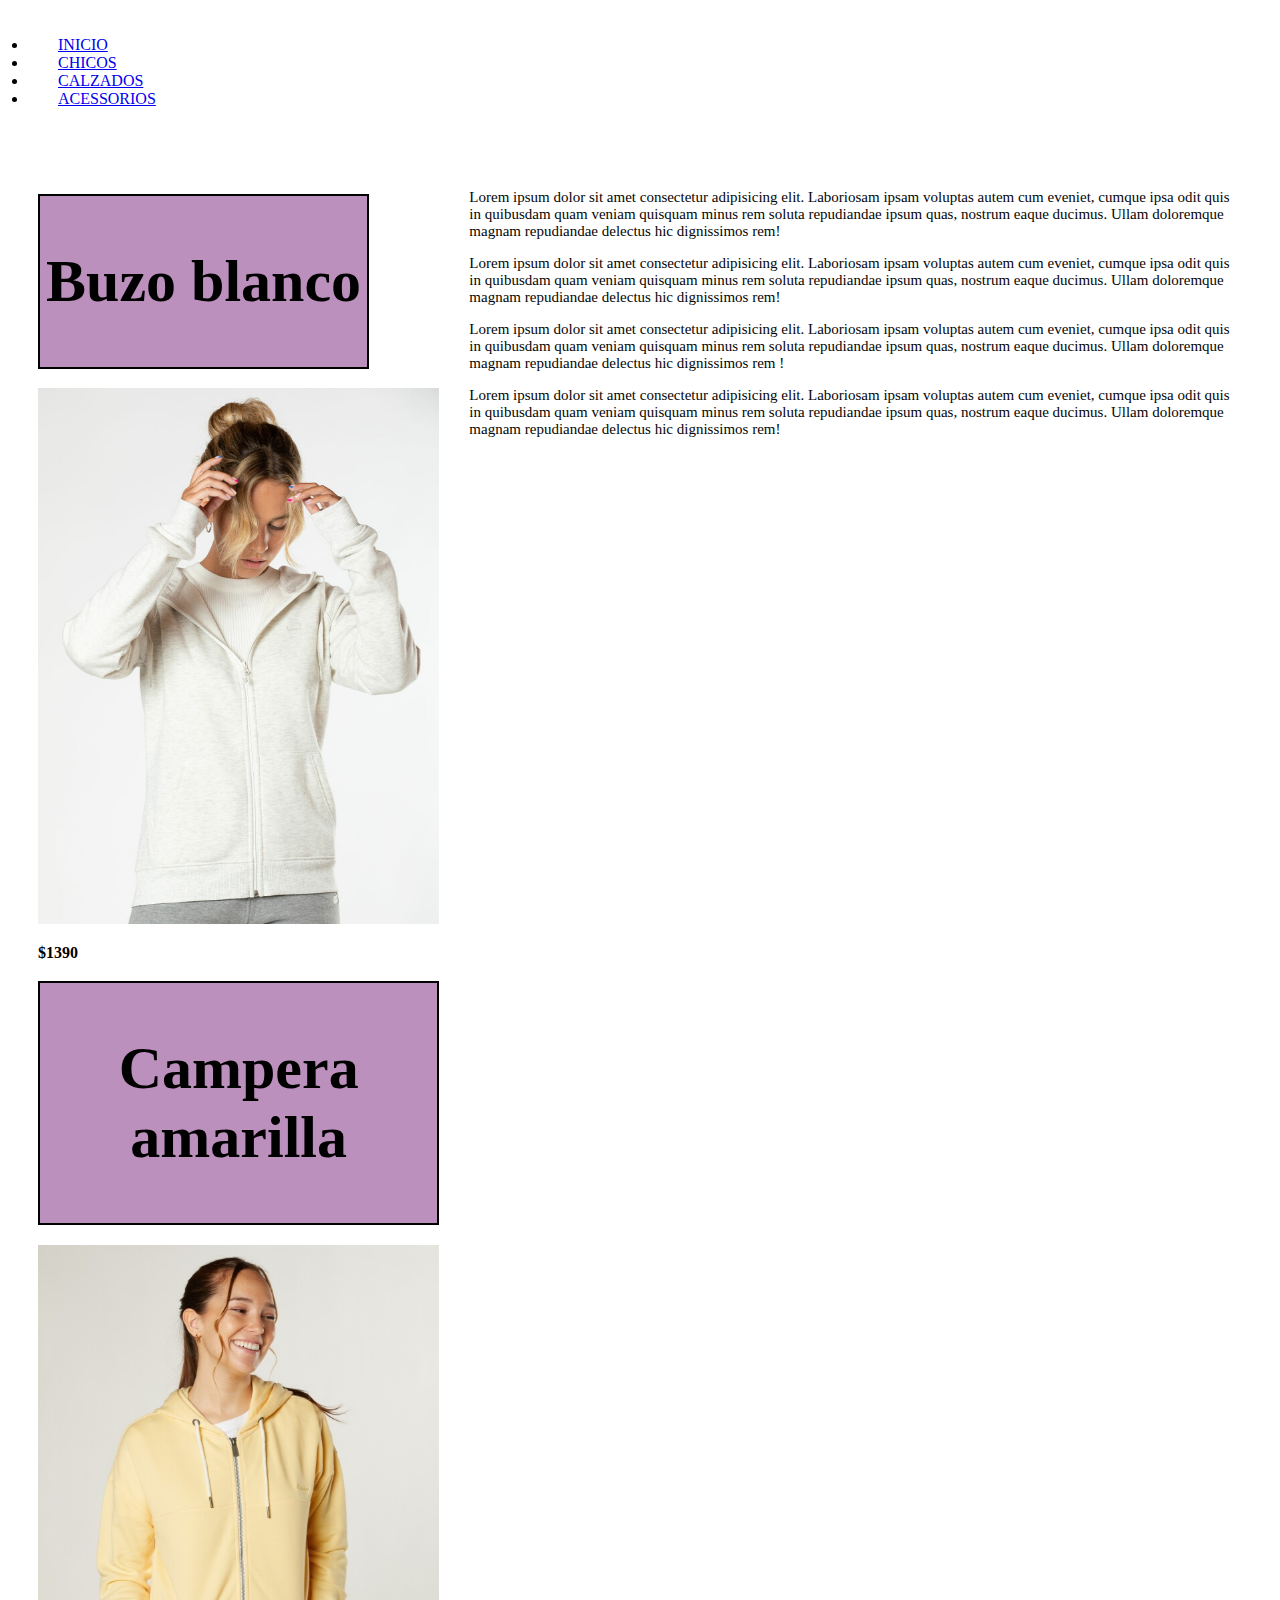
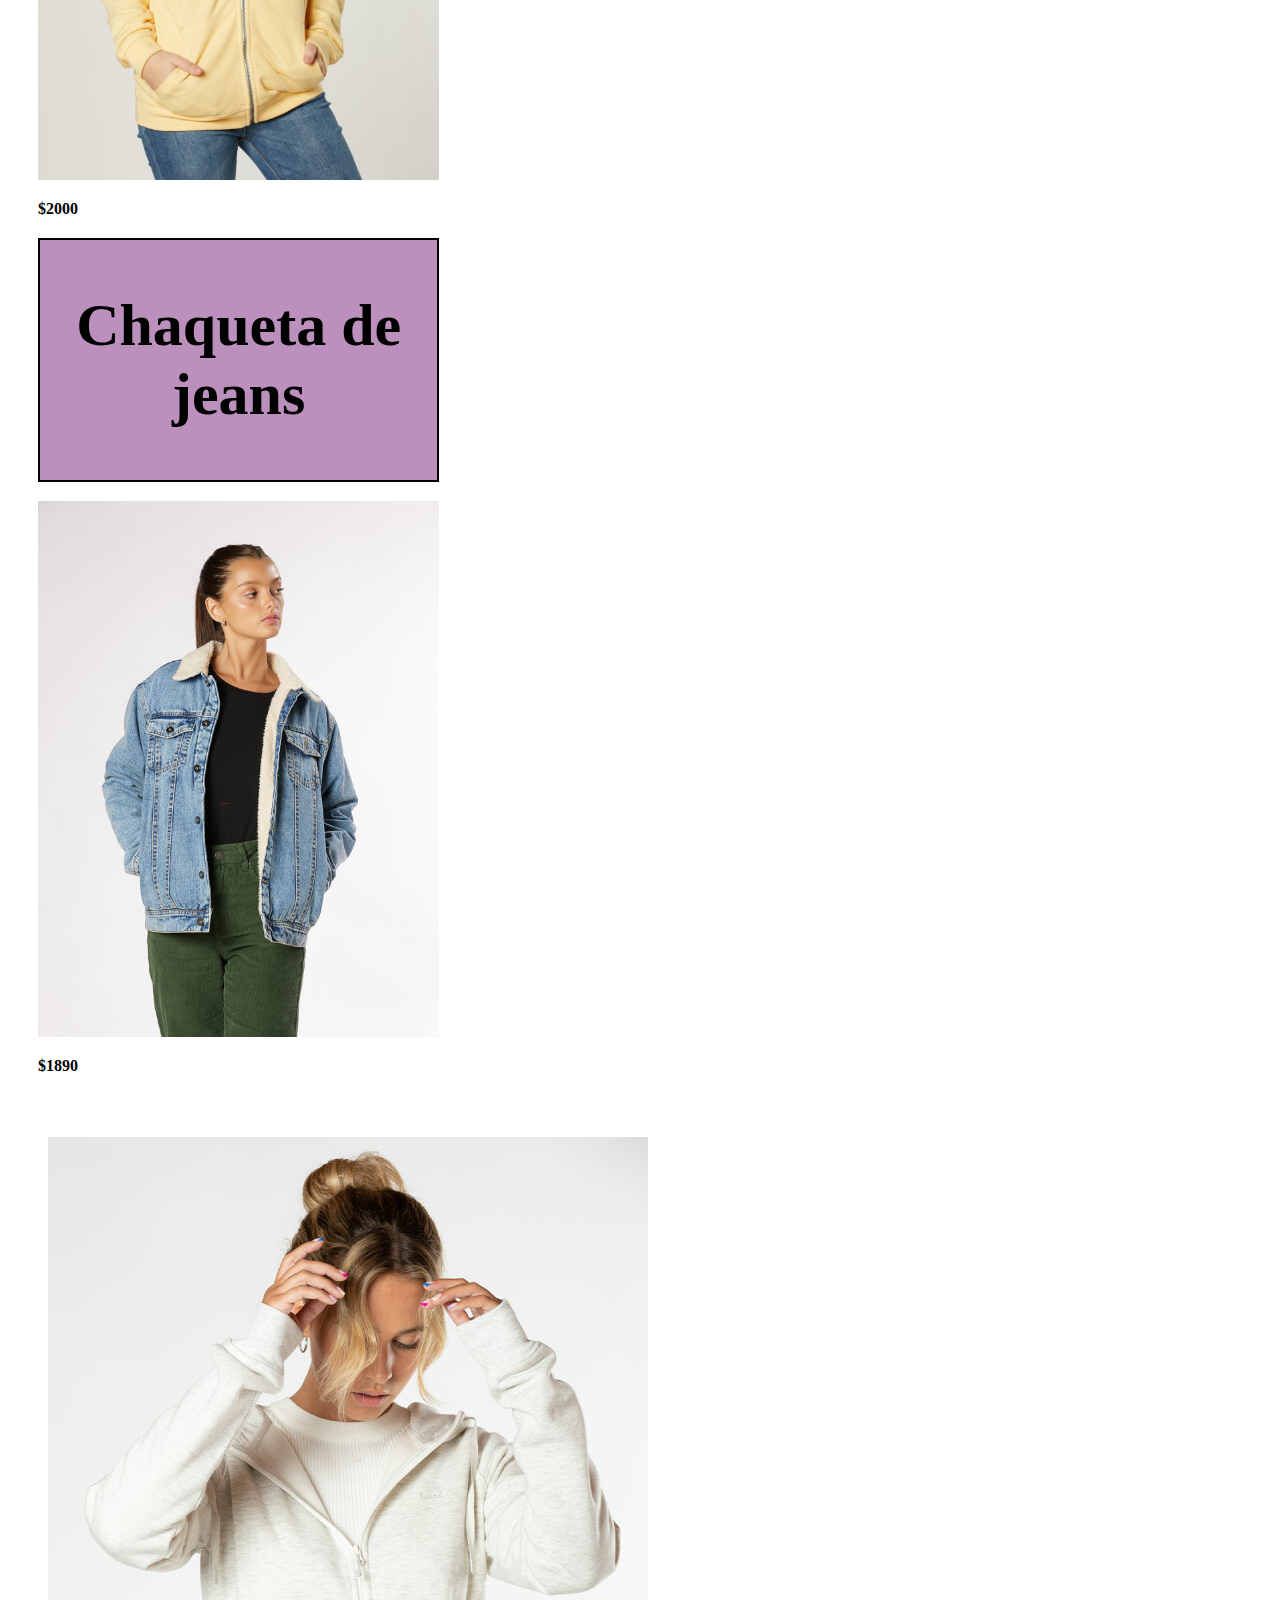
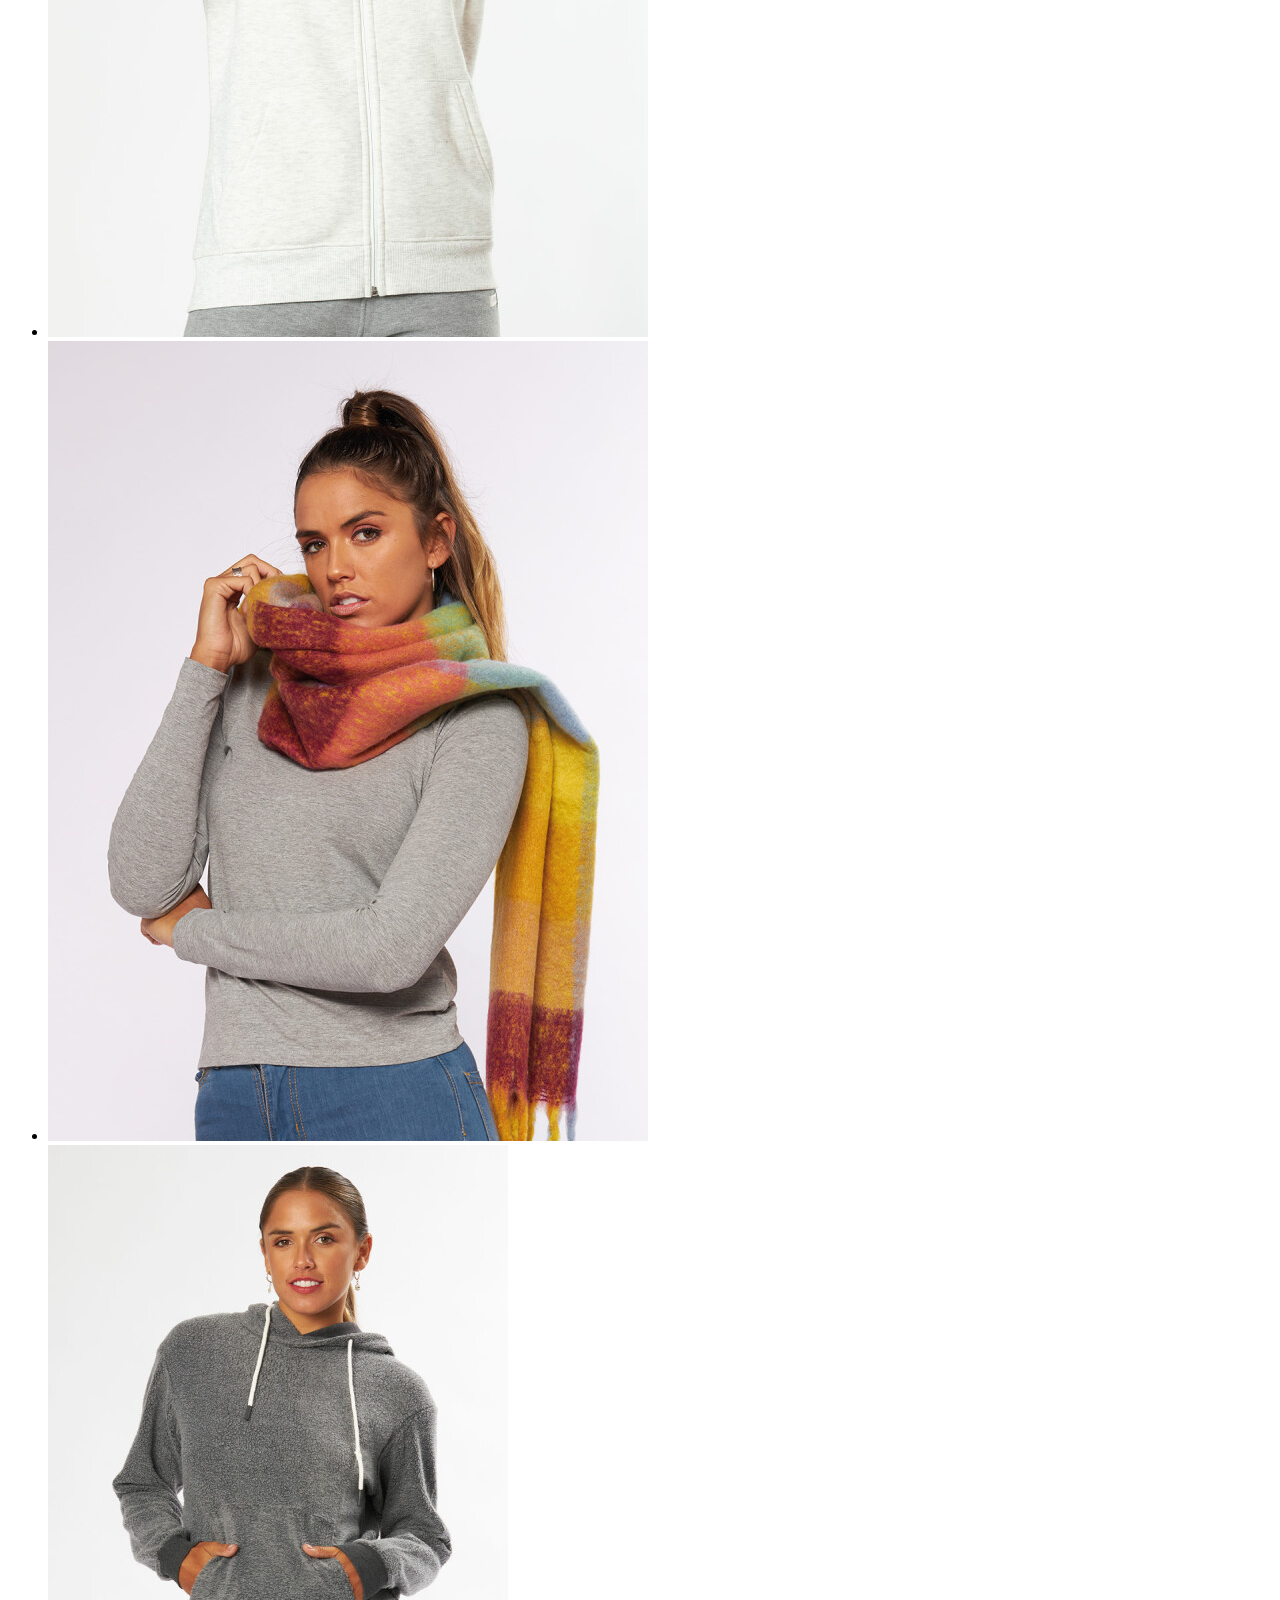
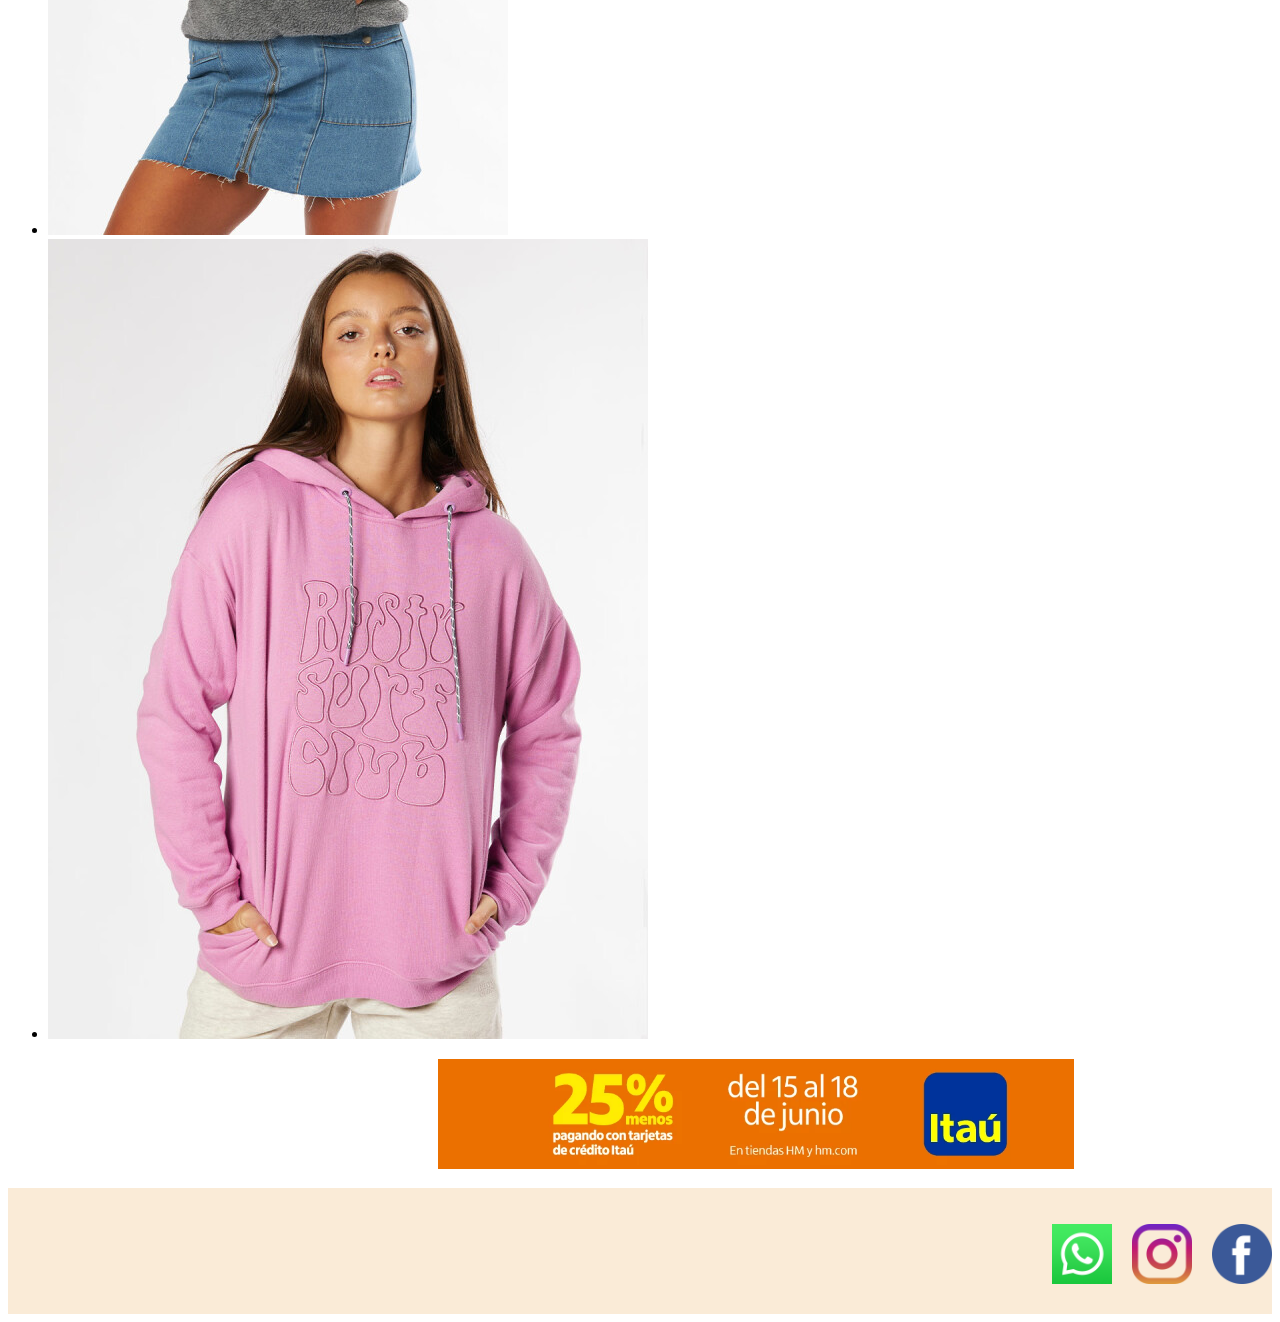
<file: chicas.html>
<!DOCTYPE html>
<html lang="en">

<head>
  <meta charset="UTF-8">
  <meta name="viewport" content="width=device-width, initial-scale=1.0">
  <link href="https://cdn.jsdelivr.net/npm/bootstrap@5.3.0/dist/css/bootstrap.min.css" rel="stylesheet"
    integrity="sha384-9ndCyUaIbzAi2FUVXJi0CjmCapSmO7SnpJef0486qhLnuZ2cdeRhO02iuK6FUUVM" crossorigin="anonymous">
  <link rel="stylesheet" href="./estilo/style.css">
  <title>chicas</title>
  <link rel="shortcut icon" href="./iconos/RustyLogoGuava.png" type="rustylogo ">
</head>

<body>
  <header class="barra_chicas">
    <nav>
      <ul class="nav nav-pills nav-fill ">
        <li class="nav-item li1chicas">
          <a class="nav-link active " aria-current="inicio" href="./paginas/index.html">INICIO</a>
        </li>
        <li class="nav-item li1chicas">
          <a class="nav-link active" aria-current="chicos" href="./paginas/chicos.html">CHICOS</a>
        </li>
        <li class="nav-item li1chicas">
          <a class="nav-link active" aria-current="calzados" href="./paginas/calzados.html">CALZADOS</a>
        </li>
        <li class="nav-item li1chicas">
          <a class="nav-link active" aria-current="accesorios" href="./paginas/accesorios.html">ACESSORIOS</a>
        </li>
      </ul>
    </nav>
  </header>
  <section>
    <main class="chicasm">
      <div class="accordion " id="accordionExample">
        <div class="accordion-item ">
          <h2 class="accordion-header  ">
            <button class="accordion-button chicosa divchicas1" type="button" data-bs-toggle="collapse"
              data-bs-target="#collapseOne" aria-expanded="true" aria-controls="collapseOne">
              <h2>Buzo blanco</h2>
            </button>
          </h2>
          <div id="collapseOne" class="accordion-collapse collapse show" data-bs-parent="#accordionExample">
            <div class="accordion-body">
              <strong><img src="./imagenes/buzo_blancomujer.jpg" alt="buzo_blancomujer">
                <p>$1390</p>
              </strong>
            </div>
          </div>
        </div>
        <div class="accordion-item">
          <h2 class="accordion-header">
            <button class="accordion-button collapsed divchicas1" type="button" data-bs-toggle="collapse"
              data-bs-target="#collapseTwo" aria-expanded="false" aria-controls="collapseTwo">
              <h2>Campera amarilla</h2>
            </button>
          </h2>
          <div id="collapseTwo" class="accordion-collapse collapse" data-bs-parent="#accordionExample">
            <div class="accordion-body ">
              <strong><img src="./imagenes/campera_amarilam.jpg" alt="campera_amarilam">
                <p>$2000</p>
              </strong>
            </div>
          </div>
        </div>
        <div class="accordion-item">
          <h2 class="accordion-header">
            <button class="accordion-button collapsed divchicas1" type="button" data-bs-toggle="collapse"
              data-bs-target="#collapseThree" aria-expanded="false" aria-controls="collapseThree">
              <h2>Chaqueta de jeans</h2>
            </button>
          </h2>
          <div id="collapseThree" class="accordion-collapse collapse" data-bs-parent="#accordionExample">
            <div class="accordion-body">
              <strong><img src="./imagenes/jean_chaqueta.jpg" alt="jean_chaqueta">
                <p>$1890</p>
              </strong>
            </div>
          </div>
        </div>
      </div>
      <article class="article_chicas" class="container">
        <main class="row">
          <p class="col-lg-3 col-6">Lorem ipsum dolor sit amet consectetur adipisicing elit. Laboriosam ipsam voluptas
            autem cum eveniet, cumque
            ipsa odit quis in quibusdam quam veniam quisquam minus rem soluta repudiandae ipsum quas, nostrum eaque
            ducimus.
            Ullam doloremque magnam repudiandae delectus hic dignissimos rem!</p>
          <p class="col-lg-3 col-6">Lorem ipsum dolor sit amet consectetur adipisicing elit. Laboriosam ipsam voluptas
            autem cum eveniet, cumque
            ipsa odit quis in quibusdam quam veniam quisquam minus rem soluta repudiandae ipsum quas, nostrum eaque
            ducimus.
            Ullam doloremque magnam repudiandae delectus hic dignissimos rem!</p>
          <p class="col-lg-3 col-6">Lorem ipsum dolor sit amet consectetur adipisicing elit. Laboriosam ipsam voluptas
            autem cum eveniet, cumque
            ipsa odit quis in quibusdam quam veniam quisquam minus rem soluta repudiandae ipsum quas, nostrum eaque
            ducimus.
            Ullam doloremque magnam repudiandae delectus hic dignissimos rem
            !</p>
          <p class="col-lg-3 col-6">Lorem ipsum dolor sit amet consectetur adipisicing elit. Laboriosam ipsam voluptas
            autem cum eveniet, cumque
            ipsa odit quis in quibusdam quam veniam quisquam minus rem soluta repudiandae ipsum quas, nostrum eaque
            ducimus.
            Ullam doloremque magnam repudiandae delectus hic dignissimos rem!</p>
        </main>
      </article>
    </main>
    <article>
      <main class="container-fluid">
        <ul class="row" class="horizontal-imagesm">
          <li><img src="./imagenes/buzo_blancomujer.jpg" class="  col-lg-3 col-6" alt="buzo_blancomujer"></li>
          <li><img src="./imagenes/buzo_grisdama.jpg" class=" col-lg-3 col-6 " alt="buzo_grisdama"></li>
          <li><img src="./imagenes/canguro_grisdama.jpg" class="  col-lg-3 col-6 " alt="canguro_grisdama"></li>
          <li><img src="./imagenes/canguro_rosado.jpg" class=" col-lg-3 col-6 " alt="canguro_rosado"></li>
        </ul>
      </main>
      <div class="container">
        <main class="row">
          <img class="imgchicas1" src="./imagenes/santander.webp" class="col-lg-12 col-3" alt="santander">
        </main>
      </div>
  </section>
  <footer class="footer3">
    <main>
      <ul class="ul_footer_chicas">
        <li>
          <a href="https://web.whatsapp.com/"><img src="./iconos/wpp.png" alt="wpp"></a>
        </li>
        <li>
          <a href="https://www.instagram.com/maicolveloz/"><img src="./iconos/instagram.png" alt="instagram"></a>
        </li>
        <li>
          <a href="https://es-la.facebook.com/maicol.velozz"><img src="./iconos/facebook.png" alt="facebook"></a>
        </li>
      </ul>
    </main>
  </footer>
  <script src="https://cdn.jsdelivr.net/npm/bootstrap@5.3.0/dist/js/bootstrap.bundle.min.js"
    integrity="sha384-geWF76RCwLtnZ8qwWowPQNguL3RmwHVBC9FhGdlKrxdiJJigb/j/68SIy3Te4Bkz"
    crossorigin="anonymous"></script>
</body>

</html>
</file>
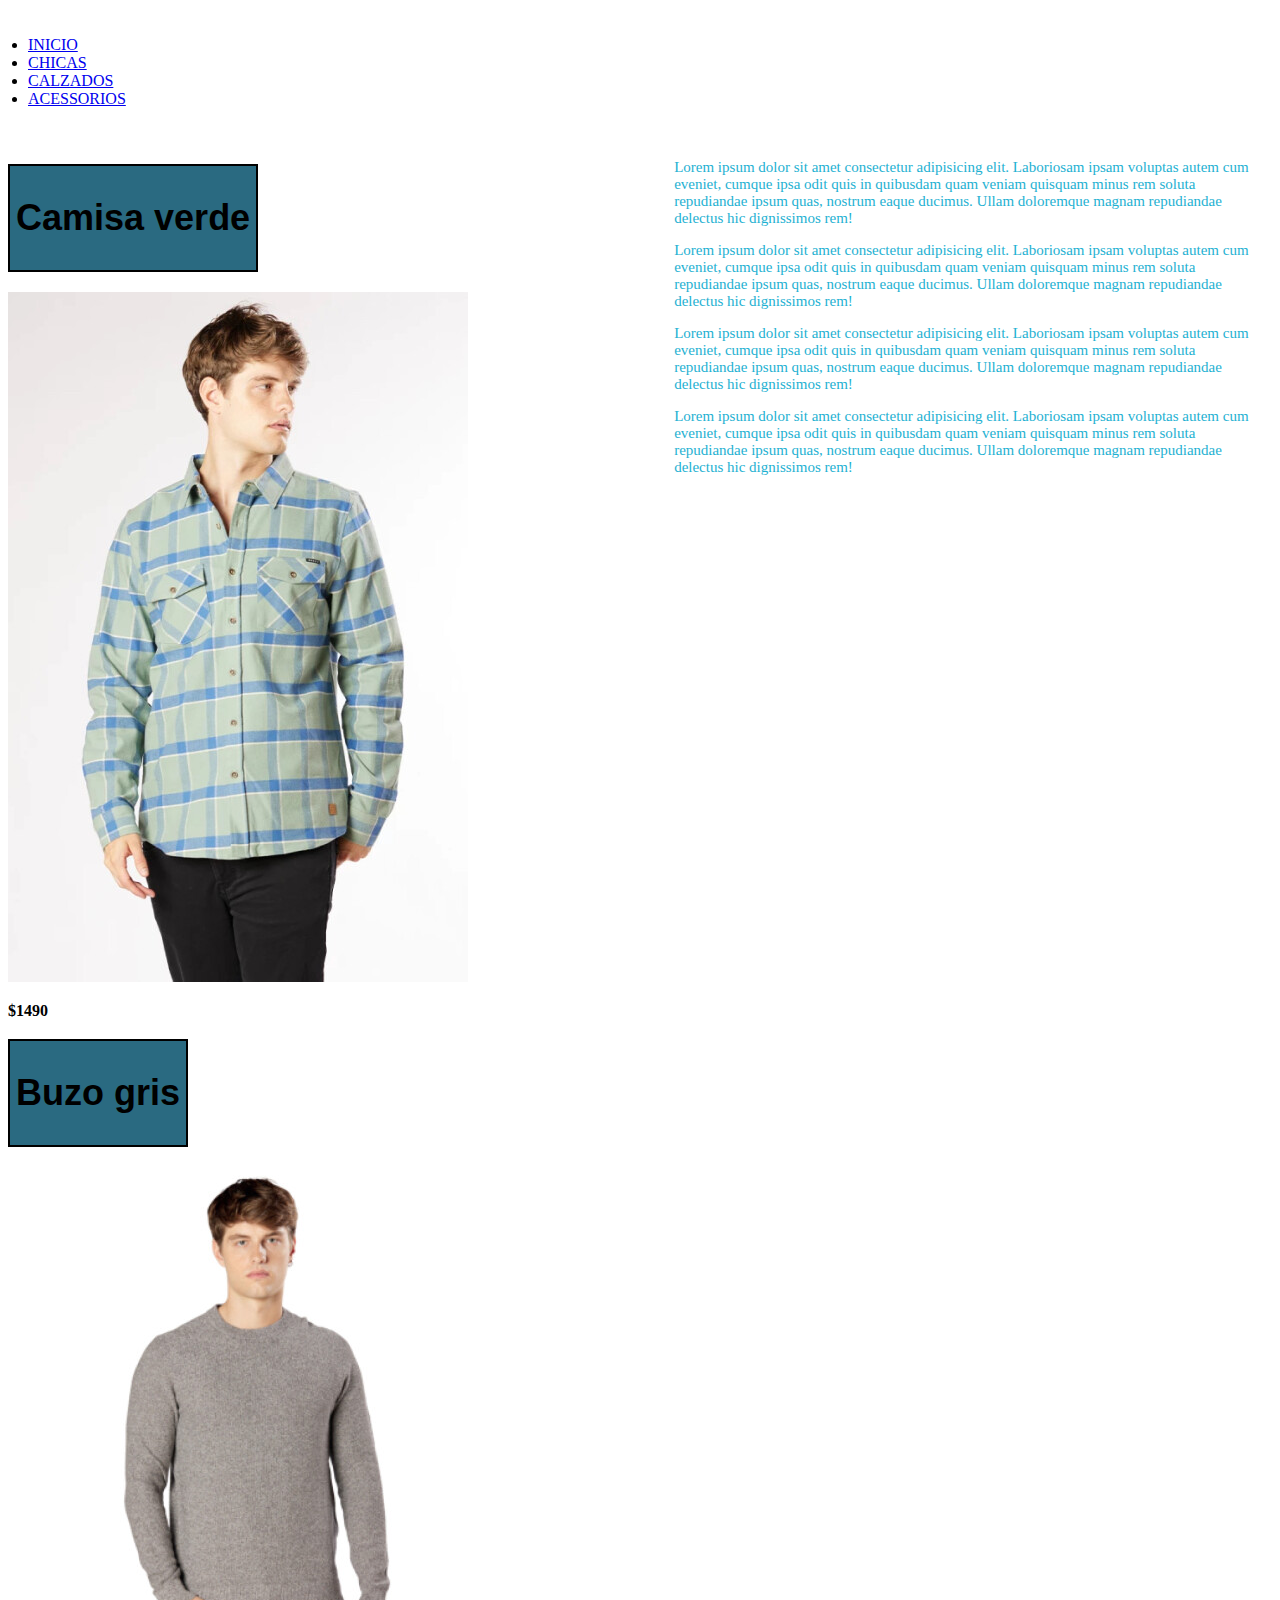
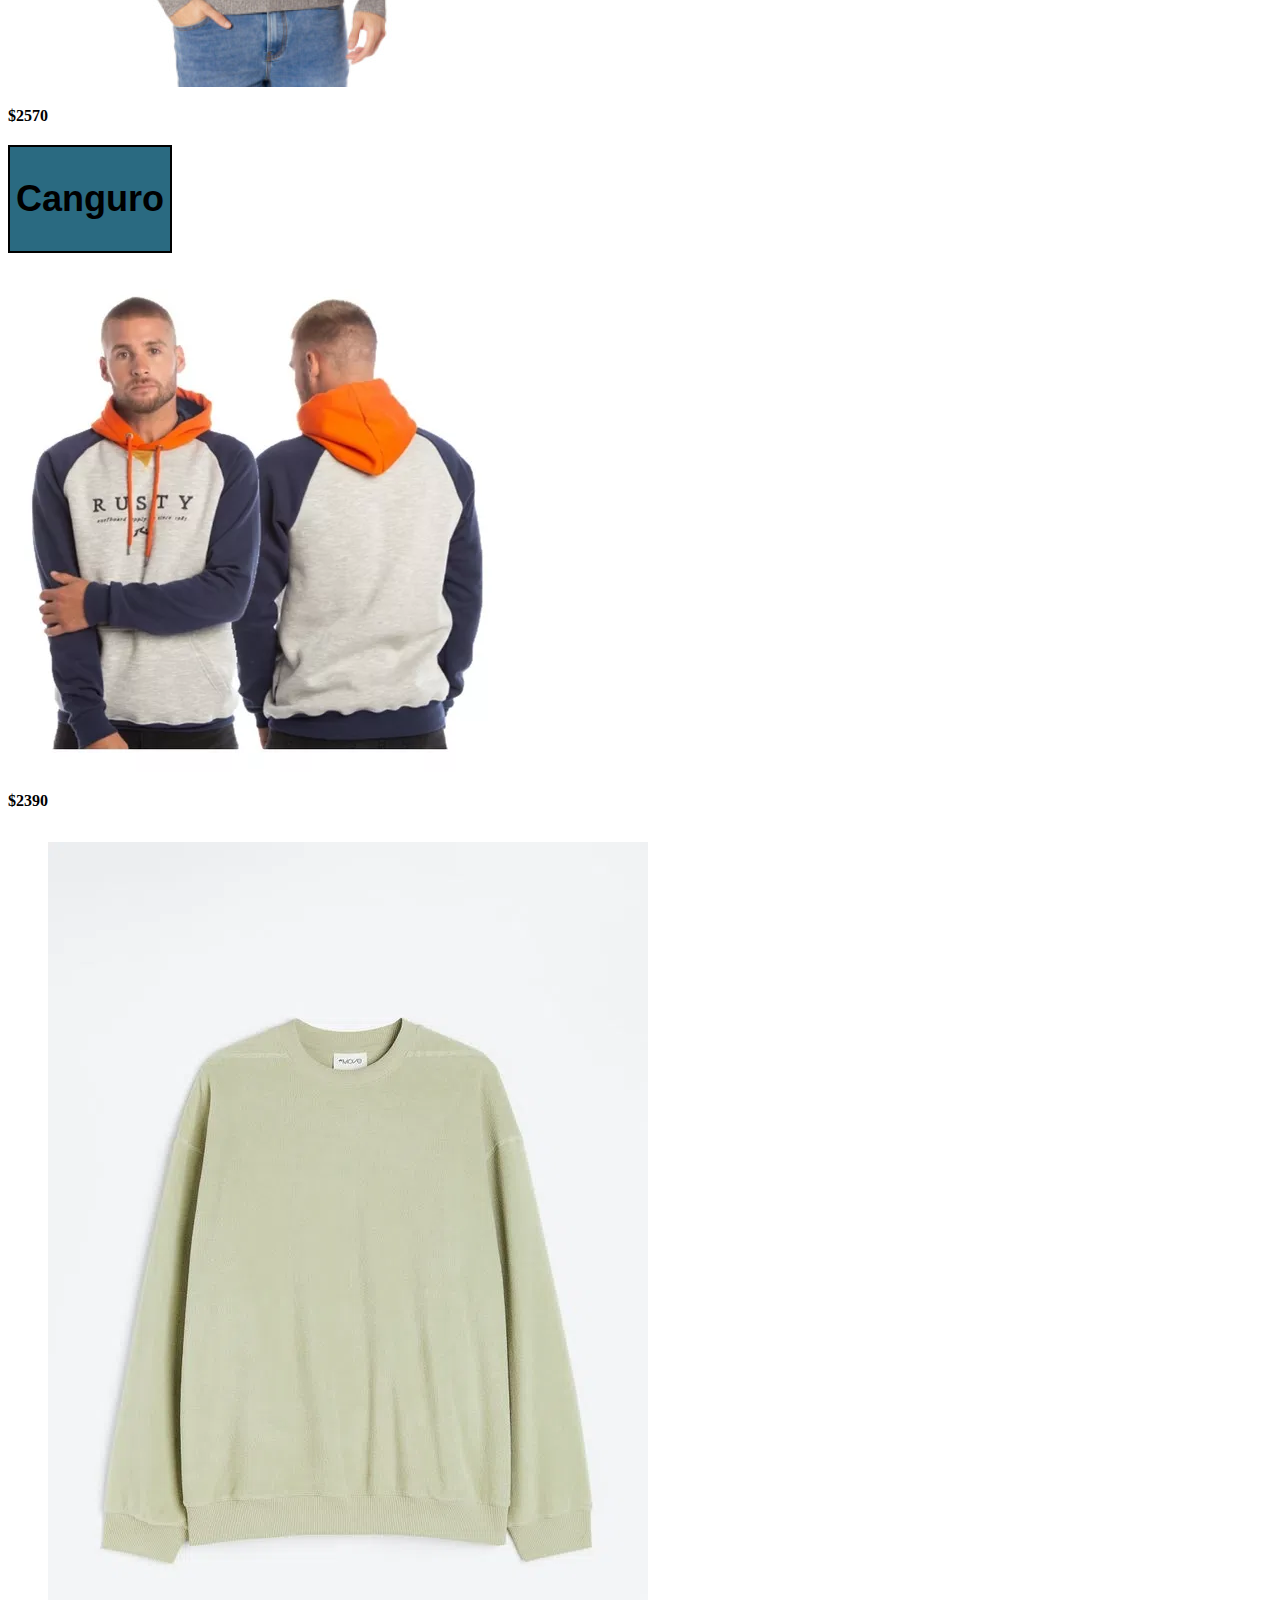
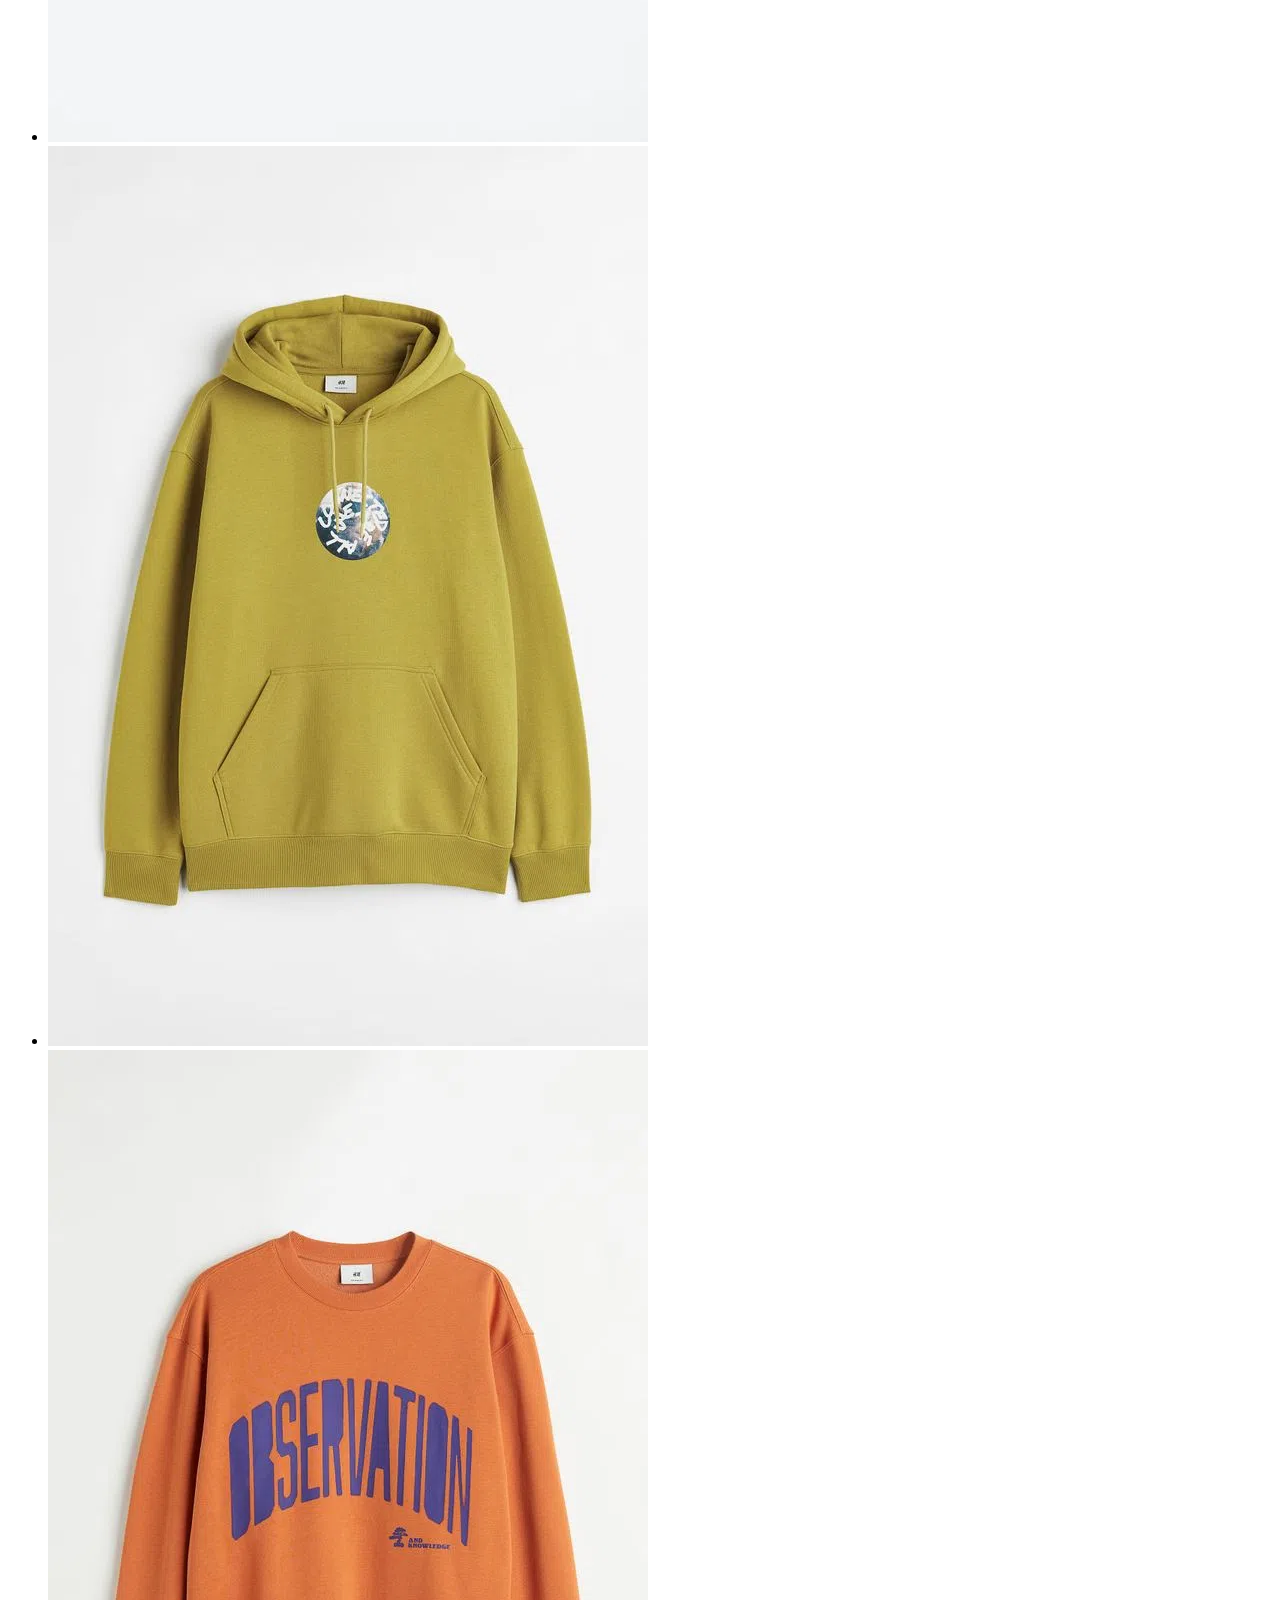
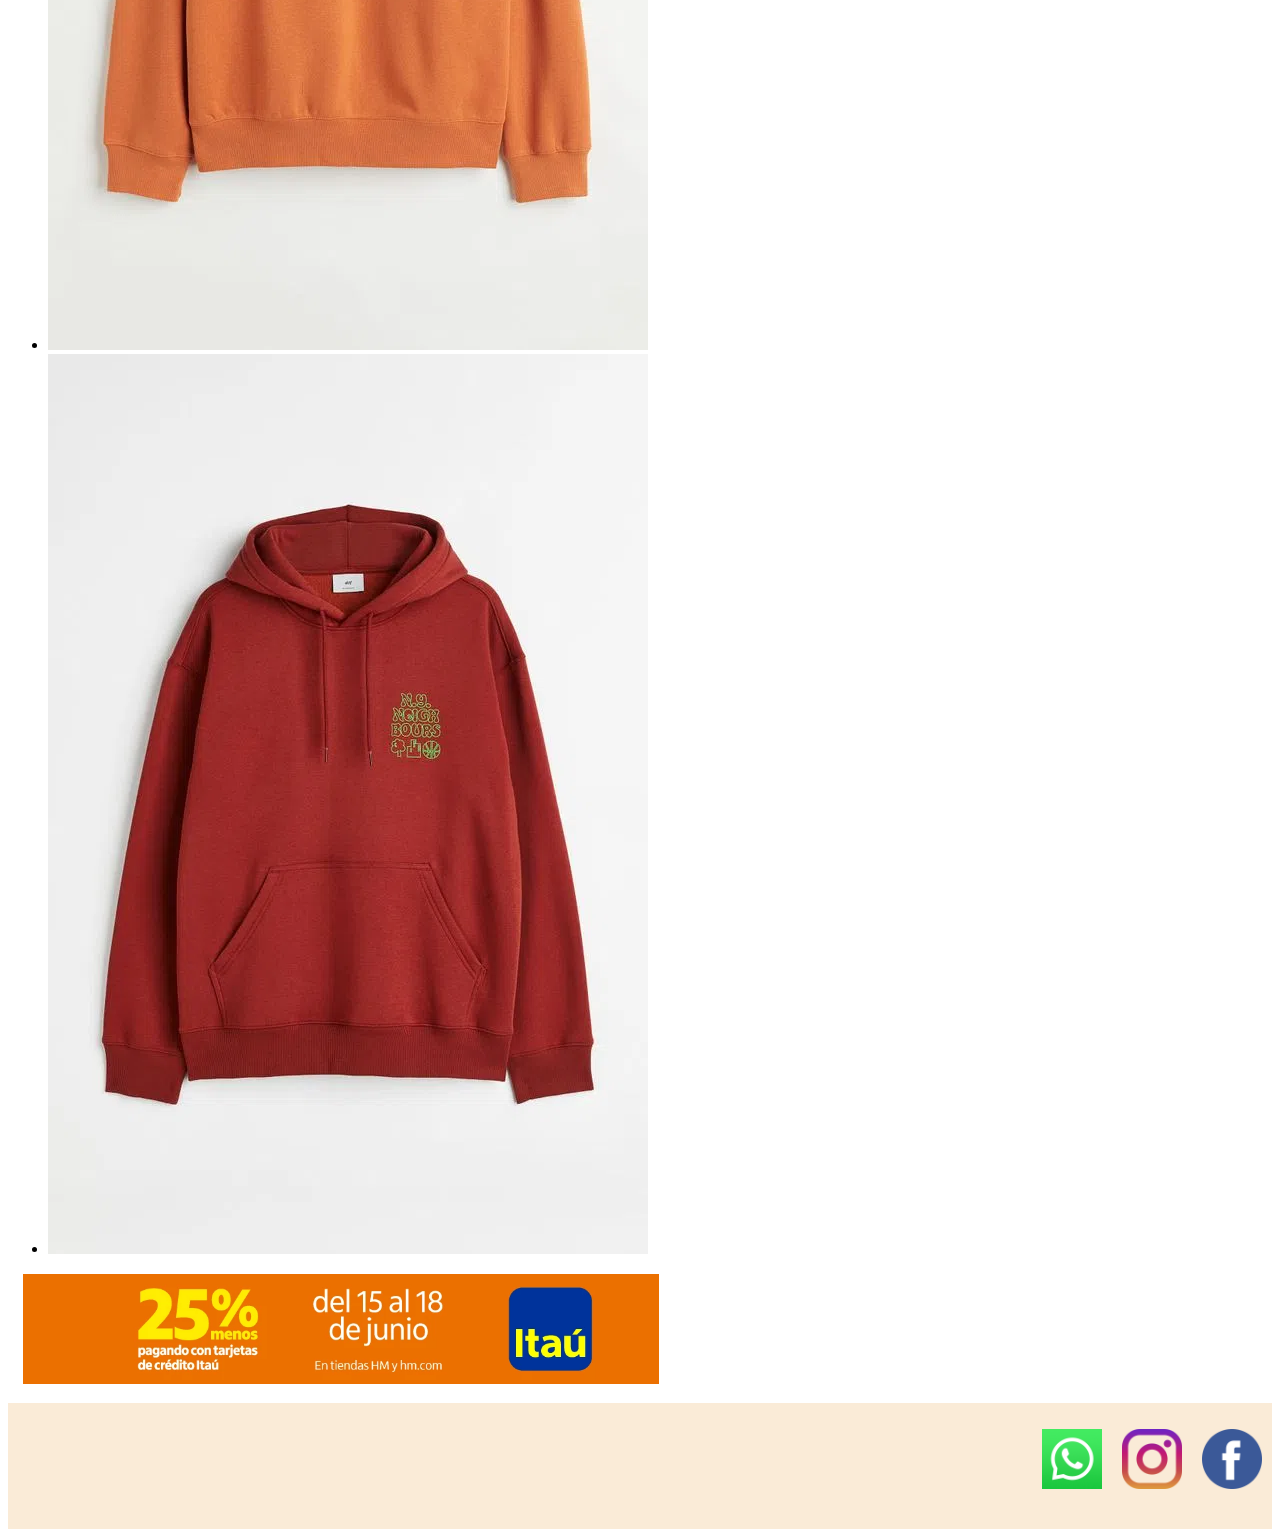
<file: chicos.html>
<!DOCTYPE html>
<html lang="en">

<head>
  <meta charset="UTF-8">
  <meta name="viewport" content="width=device-width, initial-scale=1.0">
  <link href="https://cdn.jsdelivr.net/npm/bootstrap@5.3.0/dist/css/bootstrap.min.css" rel="stylesheet"
    integrity="sha384-9ndCyUaIbzAi2FUVXJi0CjmCapSmO7SnpJef0486qhLnuZ2cdeRhO02iuK6FUUVM" crossorigin="anonymous">
  <link rel="stylesheet" href="./estilo/style.css">
  <title>Chicos</title>
  <link rel="shortcut icon" href="./iconos/RustyLogoGuava.png" type="rustylogo ">
</head>

<body>
  <header class="barra_chicos">
    <nav>
      <ul class="nav nav-pills nav-fill ">
        <li class="nav-item li1chicos">
          <a class="nav-link active" aria-current="inicio" href="./paginas/index.html">INICIO</a>
        </li>
        <li class="nav-item li1chicos">
          <a class="nav-link active" aria-current="chicas" href="./paginas/chicas.html">CHICAS</a>
        </li>
        <li class="nav-item li1chicos">
          <a class="nav-link active" aria-current="calzados" href="./paginas/calzados.html">CALZADOS</a>
        </li>
        <li class="nav-item li1chicos">
          <a class="nav-link active" aria-current="accesorios" href="./paginas/accesorios.html">ACESSORIOS</a>
        </li>
      </ul>
    </nav>
  </header>
  <section>
    <main class="chicosm">
      <div class="accordion " id="accordionExample">
        <div class="accordion-item ">
          <h2 class="accordion-header  ">
            <button class="accordion-button chicosa divchicos1" type="button" data-bs-toggle="collapse"
              data-bs-target="#collapseOne" aria-expanded="true" aria-controls="collapseOne">
              <h2>Camisa verde</h2>
            </button>
          </h2>
          <div id="collapseOne" class="accordion-collapse collapse show" data-bs-parent="#accordionExample">
            <div class="accordion-body">
              <strong><img src="./imagenes/camisa.jpg" alt="camisa">
                <p>$1490</p>
              </strong>
            </div>
          </div>
        </div>
        <div class="accordion-item">
          <h2 class="accordion-header">
            <button class="accordion-button collapsed divchicos1" type="button" data-bs-toggle="collapse"
              data-bs-target="#collapseTwo" aria-expanded="false" aria-controls="collapseTwo">
              <h2>Buzo gris</h2>
            </button>
          </h2>
          <div id="collapseTwo" class="accordion-collapse collapse" data-bs-parent="#accordionExample">
            <div class="accordion-body ">
              <strong><img src="./imagenes/buzo-gris.jpg" alt="buzo-gris">
                <p>$2570</p>
              </strong>
              <code></code>
            </div>
          </div>
        </div>
        <div class="accordion-item">
          <h2 class="accordion-header">
            <button class="accordion-button collapsed divchicos1" type="button" data-bs-toggle="collapse"
              data-bs-target="#collapseThree" aria-expanded="false" aria-controls="collapseThree">
              <h2>Canguro</h2>
            </button>
          </h2>
          <div id="collapseThree" class="accordion-collapse collapse" data-bs-parent="#accordionExample">
            <div class="accordion-body">
              <strong><img src="./imagenes/canguro.webp" alt="canguro">
                <p>$2390</p>
              </strong>
            </div>
          </div>
        </div>
      </div>
      <article class="article_chicos" class="container">
        <main class="row">
          <p class="col-lg-3 col-6">Lorem ipsum dolor sit amet consectetur adipisicing elit. Laboriosam ipsam voluptas
            autem cum eveniet, cumque
            ipsa odit quis in quibusdam quam veniam quisquam minus rem soluta repudiandae ipsum quas, nostrum eaque
            ducimus.
            Ullam doloremque magnam repudiandae delectus hic dignissimos rem!</p>
          <p class="col-lg-3 col-6">Lorem ipsum dolor sit amet consectetur adipisicing elit. Laboriosam ipsam voluptas
            autem cum eveniet, cumque
            ipsa odit quis in quibusdam quam veniam quisquam minus rem soluta repudiandae ipsum quas, nostrum eaque
            ducimus.
            Ullam doloremque magnam repudiandae delectus hic dignissimos rem!</p>
          <p class="col-lg-3 col-6">Lorem ipsum dolor sit amet consectetur adipisicing elit. Laboriosam ipsam voluptas
            autem cum eveniet, cumque
            ipsa odit quis in quibusdam quam veniam quisquam minus rem soluta repudiandae ipsum quas, nostrum eaque
            ducimus.
            Ullam doloremque magnam repudiandae delectus hic dignissimos rem!
          </p>
          <p class="col-lg-3 col-6">Lorem ipsum dolor sit amet consectetur adipisicing elit. Laboriosam ipsam voluptas
            autem cum eveniet, cumque
            ipsa odit quis in quibusdam quam veniam quisquam minus rem soluta repudiandae ipsum quas, nostrum eaque
            ducimus.
            Ullam doloremque magnam repudiandae delectus hic dignissimos rem!</p>
        </main>
      </article>
      <article>
        <main class="container-fluid">
          <ul class="row" class="horizontal-images">
            <li><img src="./imagenes/buzo_verde.webp" class="  col-lg-3 col-6" alt="buzo_verde"></li>
            <li><img src="./imagenes/buzo_amarillo.webp" class=" col-lg-3 col-6 " alt="buzo_amarillo"></li>
            <li><img src="./imagenes/buzo_naranjaaa.webp" class="  col-lg-3 col-6 " alt="buzo_naranjaaa"></li>
            <li><img src="./imagenes/buzo_rojo.webp" class=" col-lg-3 col-6 " alt="buzo_rojo"></li>
          </ul>
        </main>
        <div class="container">
          <main class="row">
            <img class="imgchicos1" src="./imagenes/santander.webp" class="col-lg-12 col-3" alt="santander">
          </main>
        </div>
  </section>
  <footer class="footer2">
    <main>
      <ul class="ul_footer_chicos">
        <li>
          <a href="https://web.whatsapp.com/"><img src="./iconos/wpp.png" alt="wpp"></a>
        </li>
        <li>
          <a href="https://www.instagram.com/maicolveloz/"><img src="./iconos/instagram.png" alt="instagram"></a>
        </li>
        <li>
          <a href="https://es-la.facebook.com/maicol.velozz"><img src="./iconos/facebook.png" alt="facebook"></a>
        </li>
      </ul>
    </main>
  </footer>
  <script src="https://cdn.jsdelivr.net/npm/bootstrap@5.3.0/dist/js/bootstrap.bundle.min.js"
    integrity="sha384-geWF76RCwLtnZ8qwWowPQNguL3RmwHVBC9FhGdlKrxdiJJigb/j/68SIy3Te4Bkz"
    crossorigin="anonymous"></script>
</body>

</html>
</file>
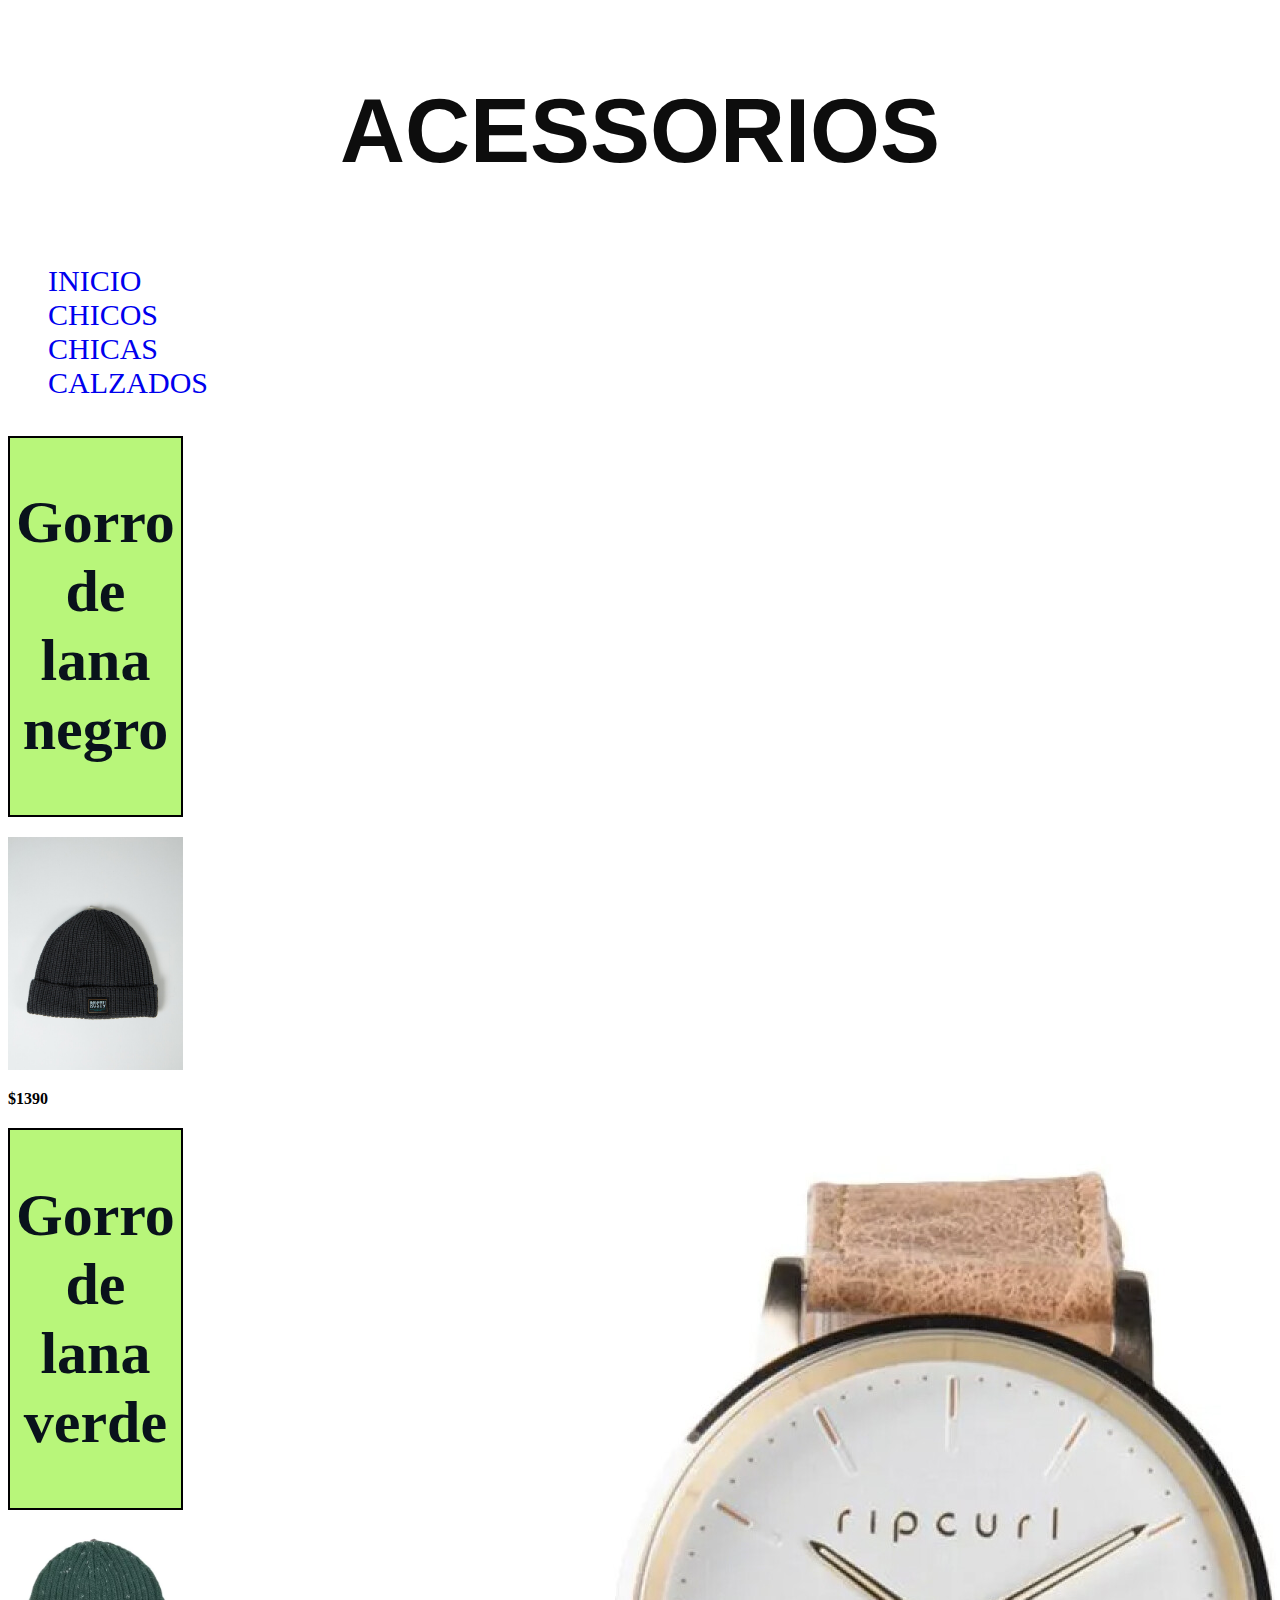
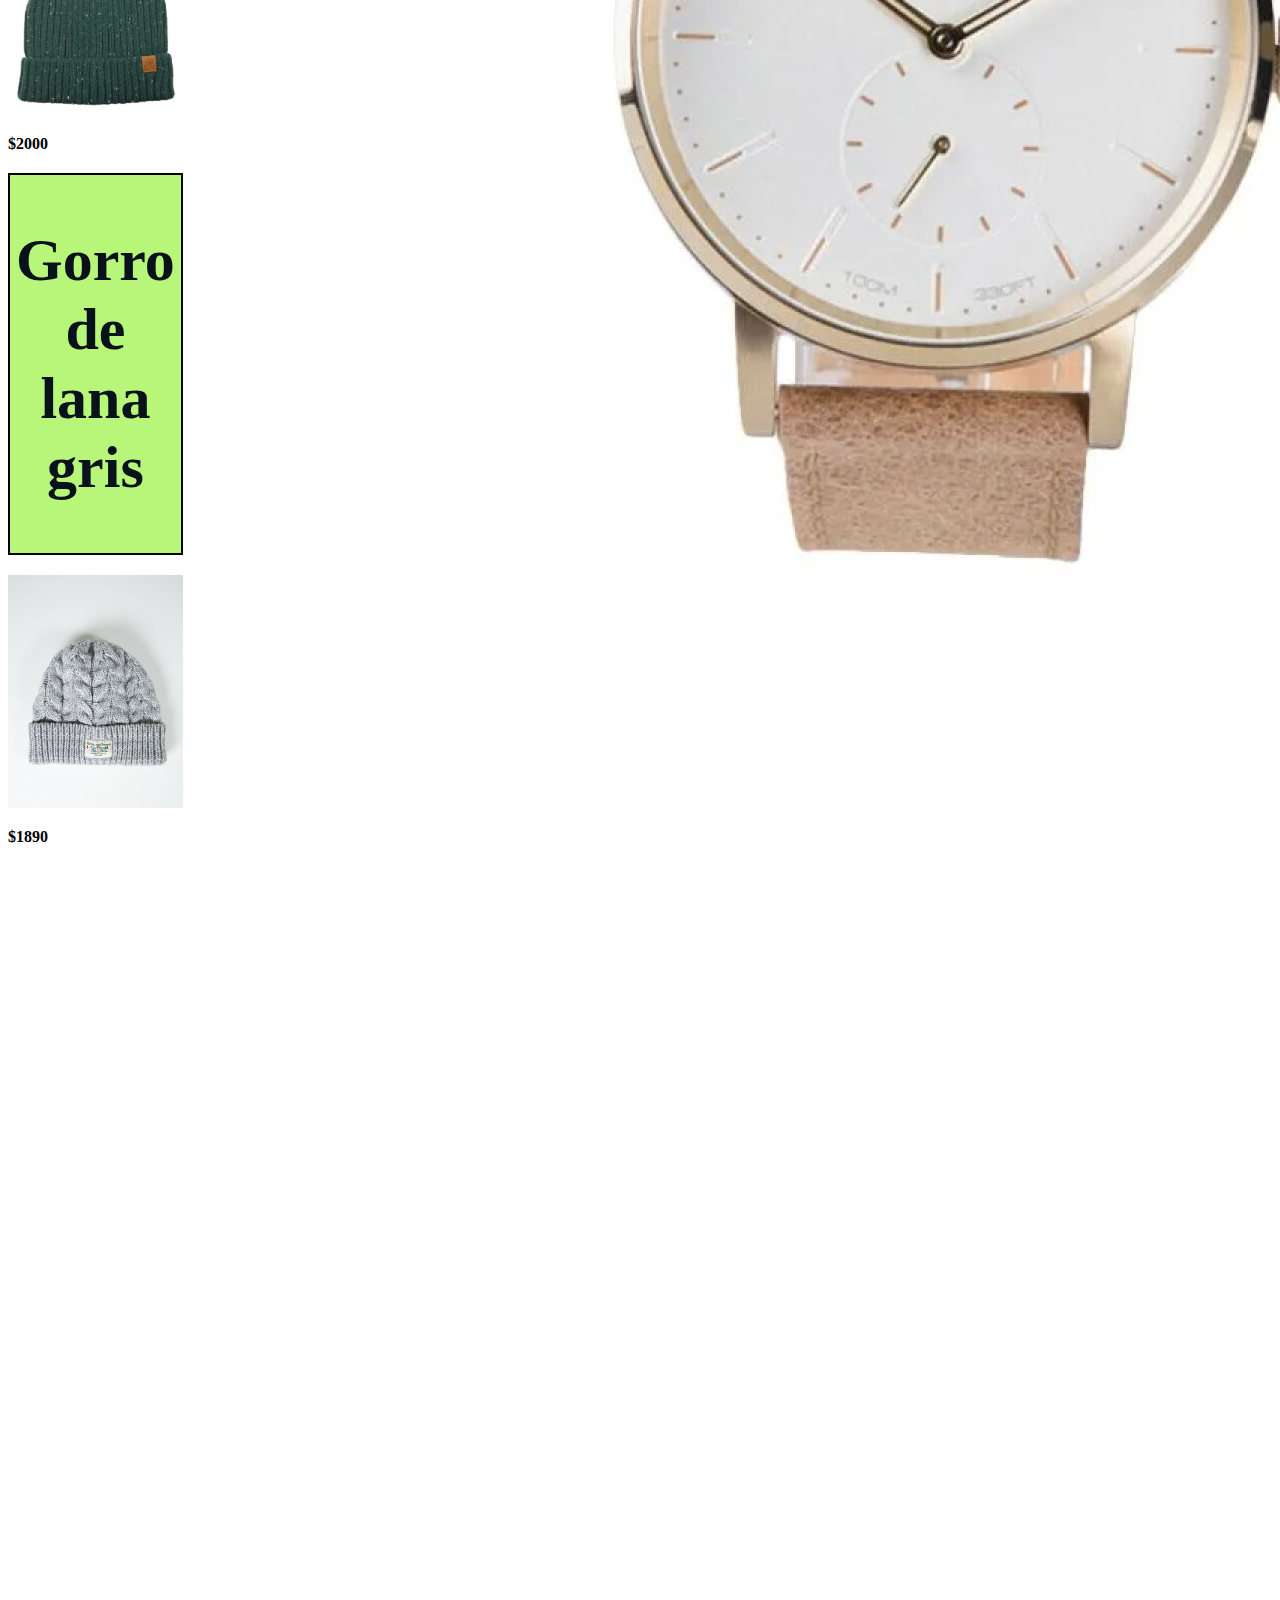
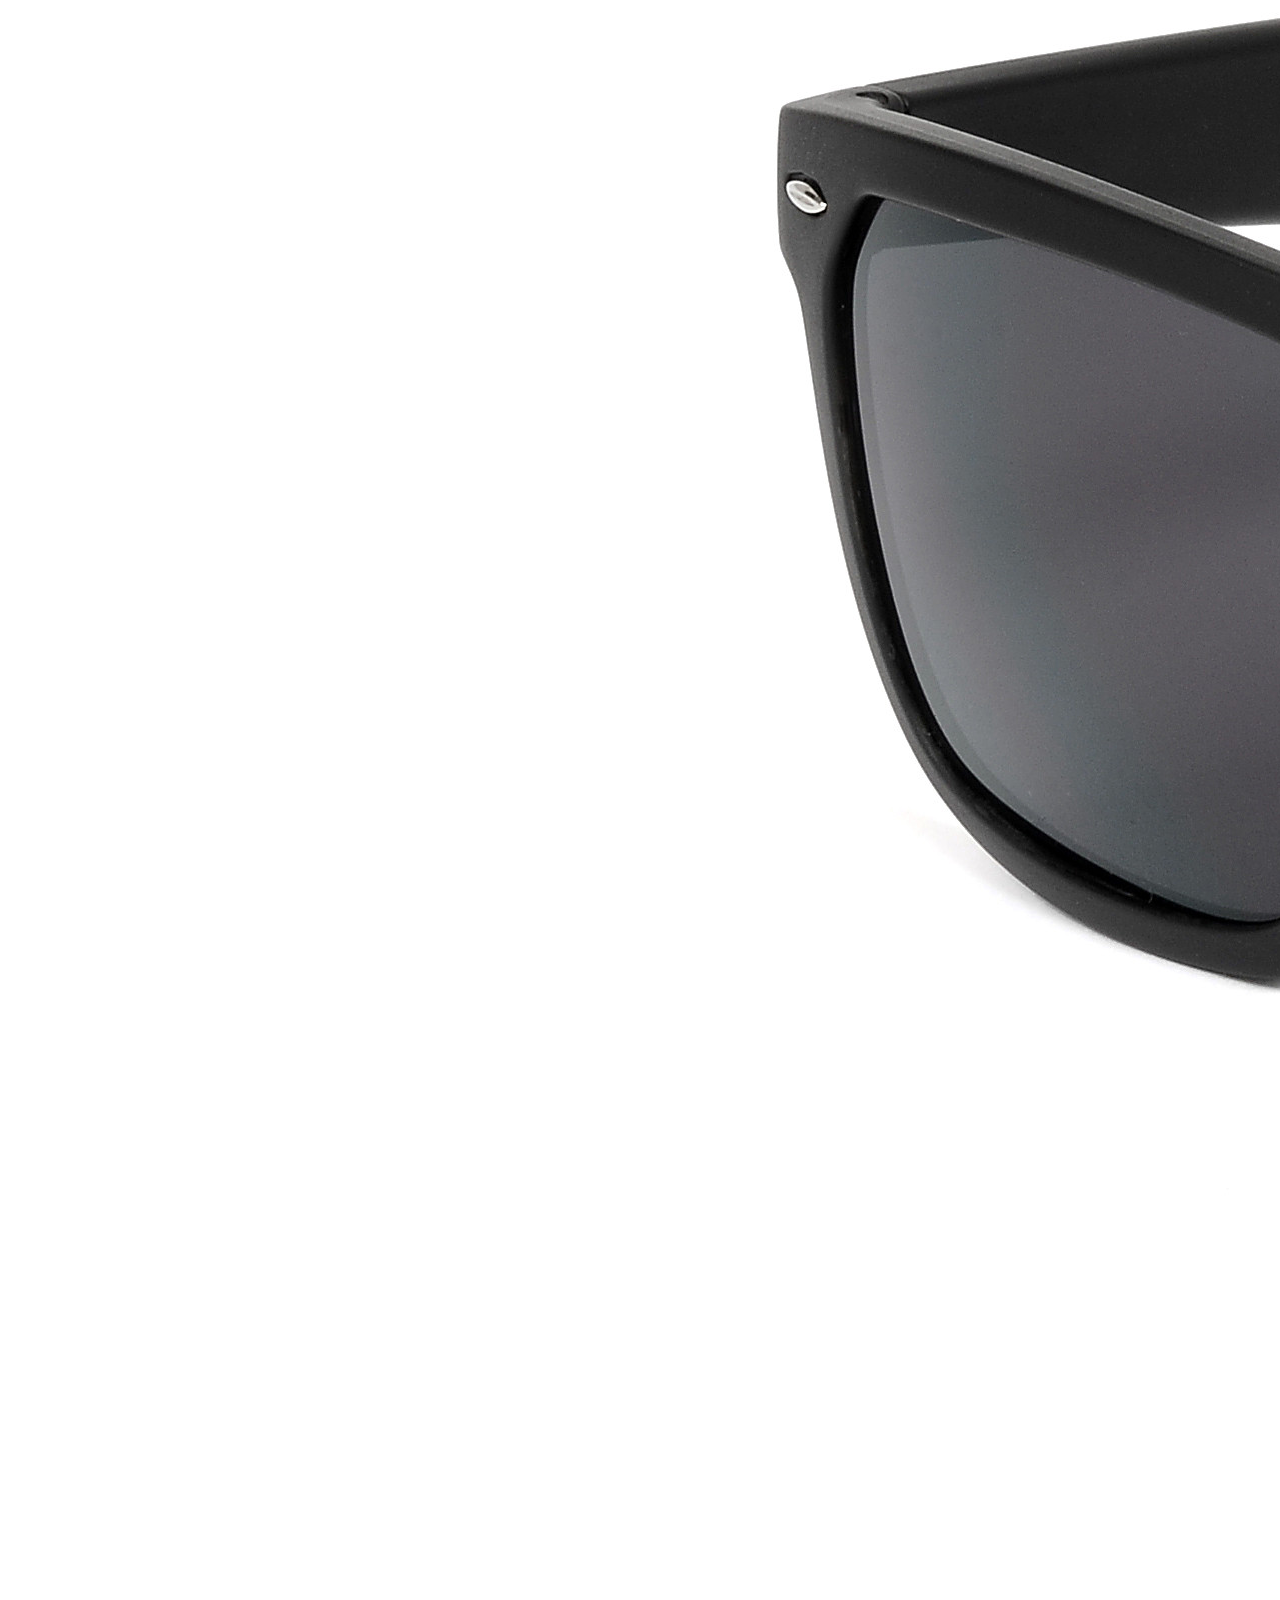
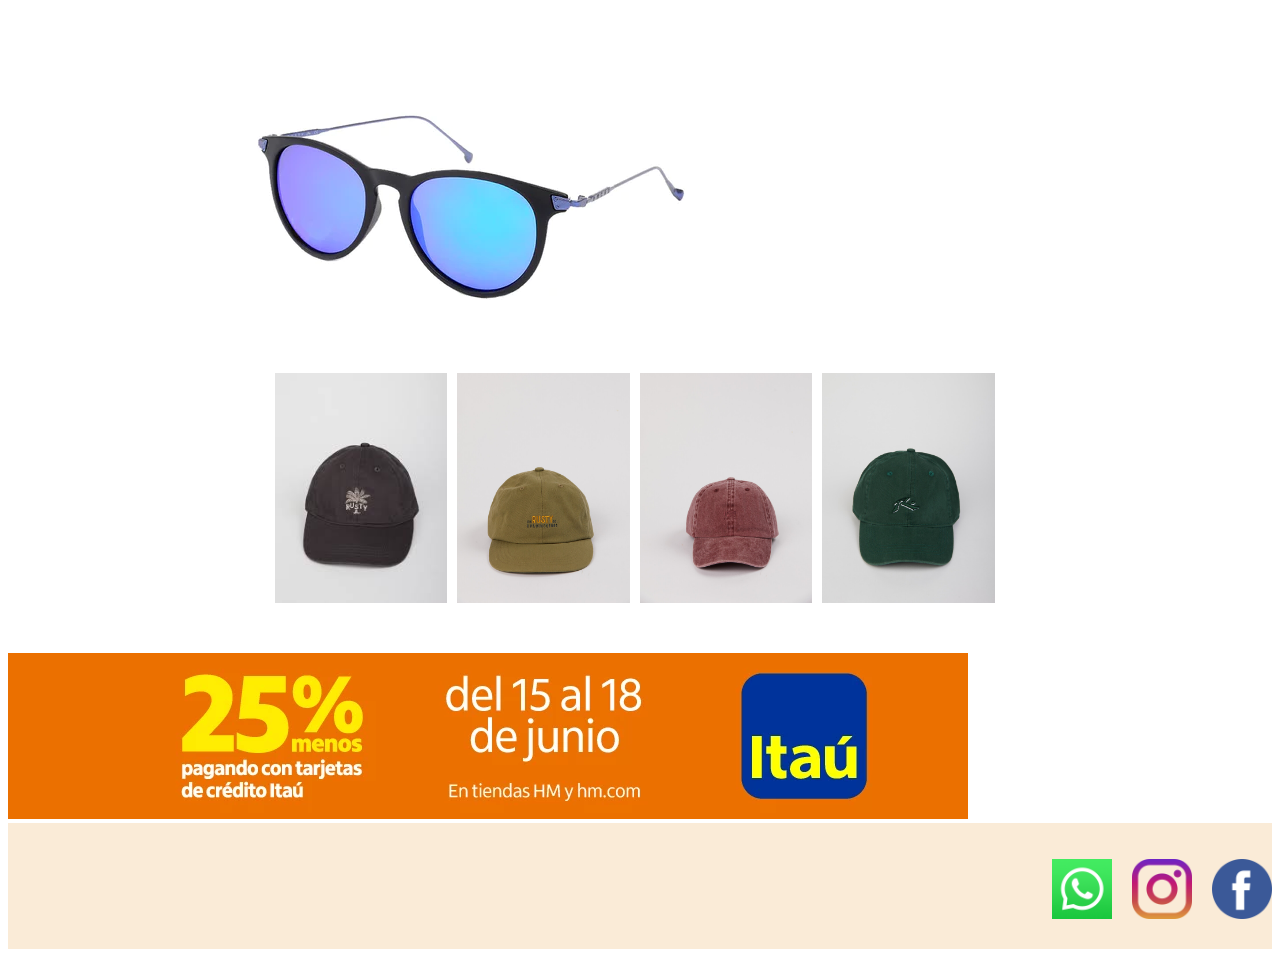
<file: paginas/accesorios.html>
<!DOCTYPE html>
<html lang="en">

<head>
  <meta charset="UTF-8">
  <meta name="viewport" content="width=device-width, initial-scale=1.0">
  <link href="https://cdn.jsdelivr.net/npm/bootstrap@5.3.0/dist/css/bootstrap.min.css" rel="stylesheet"
    integrity="sha384-9ndCyUaIbzAi2FUVXJi0CjmCapSmO7SnpJef0486qhLnuZ2cdeRhO02iuK6FUUVM" crossorigin="anonymous">
  <title>acessorios</title>
  <meta name="description" content="Los mejores accesorios y al mejor precio">
  <meta name="keywords" content="gorros de lanas, gorros de vicera, lentes, relojes, calidad y precio ">
  <link rel="shortcut icon" href="../iconos/RustyLogoGuava.png" type="rustylogo ">
  <link rel="stylesheet" href="../estilo/style.css">
</head>

<body>
  <header>
    <h1 class="h1acessorios">
      ACESSORIOS
    </h1>
    <nav class="navacessorios">
      <ul>
        <li class="liacessoriosnav"><a href="../index.html">INICIO</a></li>
        <li class="liacessoriosnav"><a href="./chicos.html">CHICOS</a></li>
        <li class="liacessoriosnav"><a href="./chicas.html">CHICAS</a></li>
        <li class="liacessoriosnav"><a href="./calzados.html">CALZADOS</a></li>
      </ul>
    </nav>
  </header>
  <section>
    <main class="acessoriosm">
      <div class="accordion" id="accordionExample">
        <div class="accordion-item ">
          <h2 class="accordion-header  ">
            <button class="accordion-button  divacessorios1" type="button" data-bs-toggle="collapse"
              data-bs-target="#collapseOne" aria-expanded="true" aria-controls="collapseOne">
              <h2>Gorro de lana negro</h2>
            </button>
          </h2>
          <div id="collapseOne" class="accordion-collapse collapse show" data-bs-parent="#accordionExample">
            <div class="accordion-body">
              <strong><img src="../imagenes/gorro_lana_negro.jpg" alt="gorro_lana_negro">
                <p>$1390</p>
              </strong>
            </div>
          </div>
        </div>
        <div class="accordion-item">
          <h2 class="accordion-header">
            <button class="accordion-button collapsed divacessorios1" type="button" data-bs-toggle="collapse"
              data-bs-target="#collapseTwo" aria-expanded="false" aria-controls="collapseTwo">
              <h2>Gorro de lana verde</h2>
            </button>
          </h2>
          <div id="collapseTwo" class="accordion-collapse collapse" data-bs-parent="#accordionExample">
            <div class="accordion-body ">
              <strong><img src="../imagenes/gorro_lana_verde.webp" alt="gorro_verde">
                <p>$2000</p>
              </strong>
              <code></code>
            </div>
          </div>
        </div>
        <div class="accordion-item">
          <h2 class="accordion-header">
            <button class="accordion-button collapsed divacessorios1" type="button" data-bs-toggle="collapse"
              data-bs-target="#collapseThree" aria-expanded="false" aria-controls="collapseThree">
              <h2>Gorro de lana gris</h2>
            </button>
          </h2>
          <div id="collapseThree" class="accordion-collapse collapse" data-bs-parent="#accordionExample">
            <div class="accordion-body">
              <strong><img src="../imagenes/gorro_lana_gris.jpg" alt="jean_chaqueta">
                <p>$1890</p>
              </strong>
            </div>
          </div>
        </div>
      </div>
      <article class="article_acessorios" class="container">
        <main class="row">
          <img src="../imagenes/reloj_beige.jpg" class="col-lg-3 col-6 tranfor" alt="reloj_beige">
          <img src="../imagenes/reloj_marron.jpg" class="col-lg-3 col-6 tranfor" alt="reloj_marron">
          <img src="../imagenes/lentes_negros.jpg" class="col-lg-3 col-6 tranfor" alt="lentes_negros">
          <img src="../imagenes/lentes_violetas.webp" class="col-lg-3 col-6 tranfor" alt="lentes_violetas">
        </main>
      </article>
    </main>
    <article>
      <main>
        <ul class="horizontal-imagesacc">
          <li><img src="../imagenes/gorro_marron.jfif" class="col-lg-3 col-6 tranfor" alt="gorro_marron"></li>
          <li><img src="../imagenes/gorro_mostaza.jpg" class="col-lg-3 col-6 tranfor" alt="gorro_mostaza"></li>
          <li><img src="../imagenes/gorro_rojo.jpg" class="col-lg-3 col-6 tranfor" alt="gorro_rojo"></li>
          <li><img src="../imagenes/gorro_verde.jpg" class="col-lg-3 col-6 tranfor" alt="gorro_verde"></li>
        </ul>
      </main>
      <div class="container">
        <main class="row">
          <img class="imgacessorios1" src="../imagenes/santander.webp" class="col-lg-12 col-3" alt="santander">
        </main>
      </div>
  </section>
  <footer class="footer5">
    <main>
      <ul class="ul_footer_acessorios">
        <li>
          <a href="https://web.whatsapp.com/"><img src="../iconos/wpp.png" alt="wpp"></a>
        </li>
        <li>
          <a href="https://www.instagram.com/maicolveloz/"><img src="../iconos/instagram.png" alt="instagram"></a>
        </li>
        <li>
          <a href="https://es-la.facebook.com/maicol.velozz"><img src="../iconos/facebook.png" alt="facebook"></a>
        </li>
      </ul>
    </main>
  </footer>
  <script src="https://cdn.jsdelivr.net/npm/bootstrap@5.3.0/dist/js/bootstrap.bundle.min.js"
    integrity="sha384-geWF76RCwLtnZ8qwWowPQNguL3RmwHVBC9FhGdlKrxdiJJigb/j/68SIy3Te4Bkz"
    crossorigin="anonymous"></script>
</body>

</html>
</file>
<file: estilo/style.css>
.barra {
  font-family: cursive;
  font-size: 35px;
}
.barrah {
  margin: 30px 0 0 0;
}
.barrah li a {
  transition: transform 0.7s;
}
.barra li a:hover {
  transform: scale(0.7);
}
.ganalealfrio img {
  height: 330px;
  width: 330px;
  padding: 170px 0 0 40px;
}
.imgindex {
  height: auto;
  width: auto;
  padding: 0 0 40px;
  margin: 0 auto;
  align-items: center;
}
.h2index {
  padding: 0 0 30px;
  font-family: cursive;

}
.iconorus {
  height: 75px;
  width: 75px;
}
.barrah ul {
  background-color: aqua;
}
.barra:hover {
  transform: scale(1.1);
}
@keyframes moveTitle {
  0% {
    transform: translateX(-9px);
  }

  50% {
    transform: translateX(9px);
  }

  100% {
    transform: translateX(-9px);
  }
}
h1 {
  color: rgb(13, 13, 13);
  text-align: center;
  font-size: 90px;
  font-family: cursive;
  padding-top: 50px;
  animation: moveTitle 2s infinite alternate;
  
}
.carrusel {
  height: 40%;
  width: 25%;
  margin: 0 auto;
  padding: 40px;
}
.articleindex {
  color: aliceblue;
  padding: 50px 50px 0 30px;
  border: 1px solid yellow;
  background-color: cornflowerblue;

}
.footer1 {
  display: flex;
  justify-content: flex-end;
  align-items: flex-end;
  padding: 10px;
  background-color: aqua;
}
.footer1 .mainfooter {
  display: flex;
  flex-direction: row;
  align-items: flex-end;
}
.footer1 .mainfooter ul {
  display: flex;
  flex-direction: row;
  list-style: none;
  margin: 0;
  padding: 0;
}
.footer1 .mainfooter li {
  margin-right: 15px;
}
.footer1 .mainfooter img {
  width: 60px;
  height: 60px;
}
.colorflechas {
  background-color: black;
}
@media (min-width: 768px) {
  .nav {
    padding: 20px;
  }

  .h2index {
    font-size: 24px;
  }

  .imgindex {
    width: 30%;
  }
}
@media (max-width: 767px) {
  .carousel-item img {
    width: 110%;
  }

  .carousel-inner {
    margin-left: -5%;
    margin-right: -5%;
  }
}


/* PAGINA DE CHICOS */


.divchicosmoda {
  position: relative;
}
.divchicosmoda img {
  max-width: 100%;
  height: auto;
  transition: transform 0.3s ease;
}
.divchicosmoda img:hover {
  transform: scale(1.1);
}
.text_encimah {
  position: absolute;
  bottom: 10px;
  left: 50%;
  transform: translateX(-50%);
  background-color: rgba(0, 0, 0, 0.7);
  color: white;
  padding: 10px;
  font-size: 16px;
}
.chicosm {
  display: grid;
  grid-template-columns: 1fr 2fr;
}
.h1chicos {
  text-align: center;
  padding: 10px;
  margin: 20px 0 40px;
  color: aliceblue;
  background-color: coral;
  font-family: Arial, Helvetica, sans-serif;
  animation: moveText 4s infinite alternate;
}
@keyframes moveText {
  0% {
    transform: translateX(0);
  }

  50% {
    transform: translateX(50px);
  }

  100% {
    transform: translateX(0);/
  }
}
.navchicos ul {
  list-style: none;
  padding: 0;
  margin: 0;
  display: flex;
  flex-direction: column;
}
.navchicos ul li {
  margin-bottom: 10px;
  font-size: 37px;
  font-family: cursive;
  transition: transform 1.0s;
}
.navchicos ul li a {
  text-decoration: none;
  color: black;
}
.navchicos ul li:hover {
  transform: scale(0.9);
}
.imgchicos1 {
  height: 110px;
  padding: 0 0 15px 15px;
}
.divchicos1 {
  background-color: rgb(42, 106, 129);
  font-size: 24px;
  border: 2px solid black;
}
.divchicos2 {
  background-color: black;
}
.horizontal-imagesch {
  display: flex;
  list-style-type: none;
  padding: 30px;
  justify-content: center;
}
.horizontal-imagesch img {
  width: auto;
  height: 230px;
  margin-right: 10px;
}
.footer2 {
  display: flex;
  justify-content: flex-end;
  background-color: antiquewhite;
}
.ul_footer_chicos {
  display: flex;
  flex-direction: row;
  align-items: flex-end;
  list-style-type: none;
}
.ul_footer_chicos li {
  margin-bottom: 10px;
}
.ul_footer_chicos li a {
  display: block;
}
.ul_footer_chicos li a img {
  width: 60px;
  height: auto;
  padding: 10px;
}
.article_chicos {
  font-family: cursive;
  padding: 0 15px;
  font-size: 15px;
  color: rgb(30, 177, 210);
}
@media (max-width: 767px) {
  body {
    padding: 10px;
  }

  header {
    text-align: center;
  }

  .navchicos ul {
    display: flex;
    flex-wrap: wrap;
    justify-content: center;
    padding: 0;
  }

  .navchicos li {
    margin: 5px;
  }

  .accordion-button divh2 {
    text-align: center;
  }

  .article_chicos .row {
    flex-direction: column;
  }

  .divchicosmoda {
    margin-bottom: 20px;
  }

  .horizontal-imagesch {
    display: flex;
    flex-wrap: wrap;
    justify-content: center;
    padding: 0;
  }

  .horizontal-imagesch li {
    margin: 5px;
    flex-basis: 50%;
  }

  .imgchicos1 {
    max-width: 100%;
    height: auto;
  }
}


/* PAGINA CHICAS */

.h1_chicas {
  background-color: rgb(188, 144, 188);
  font-size: 70px;
  padding: 20px 0 20px 0;
  margin-top: 20px;
  font-family: 'Lucida Sans', 'Lucida Sans Regular', 'Lucida Grande', 'Lucida Sans Unicode', Geneva, Verdana, sans-serif;
}
.navchicas .h2chicast {
  text-align: center;
  font-family: cursive;
  font-size: 55px;
  text-decoration: underline;
  margin-top: -120px;
}
.accordion-item img {
  max-width: 100%;
  height: auto;
}
.chicasm {
  display: grid;
  grid-template-columns: 1fr 2fr;
  padding: 30px;
}
.navchicas ul li {
  list-style-type: none;
  padding: 20px;
  font-size: 30px;
  font-family: 'Trebuchet MS', 'Lucida Sans Unicode', 'Lucida Grande', 'Lucida Sans', Arial, sans-serif;
}
.navchicas ul li a {
  text-decoration: none;
}
.li1chicas {
  padding: 0 30px;
  font-family: cursive;
}
.imgchicas1 {
  height: 110px;
  padding: 0 0 15px 430px;
}
.divchicas1 {
  background-color: rgb(188, 144, 188);
  font-size: 40px;
  border: 2px solid black;
  font-family: cursive;
}
.divchicas2 {
  background-color: black;
}
.horizontal-imagesm {
  display: flex;
  list-style-type: none;
  padding: 30px;
  justify-content: center;
}
.horizontal-imagesm img {
  width: auto;
  height: 230px;
  margin-right: 10px;
  transition: transform 0.7s;
}
.horizontal-imagesm img:hover {
  transform: scale(1.1);
}
.cat1:hover {
  transform: scale(1.1);
}
.footer3 {
  display: flex;
  justify-content: flex-end;
  background-color: antiquewhite;
}
.ul_footer_chicas {
  display: flex;
  flex-direction: row;
  align-items: flex-end;
  list-style-type: none;
}
.ul_footer_chicas li {
  margin-bottom: 10px;
}
.ul_footer_chicas li a {
  display: block;
}
.ul_footer_chicas li a img {
  width: 60px;
  height: auto;
  padding: 20px 0 0 20px;
}
.article_chicas {
  font-family: cursive;
  padding: 0 0 0 30px;
  font-size: 15px;
  color: rgb(5, 6, 6);
}
.article_chicas p {
  margin-bottom: 10px;
}
.article_chicas ul {
  list-style-type: disc;
  margin-left: 20px;
}
.imgchicass {
  height: 220px;
  width: 220px;
  border-radius: 50%;
  overflow: hidden;
}
.imgchicass:hover {
  transform: scale(1.1);
}

@media (max-width: 767px) {
  .bodychicas {
    padding-top: 50px;
  }

  .h1_chicas {
    font-size: 24px;
  }

  .navchicas {
    flex-direction: column;
    align-items: center;
    padding-bottom: 10px;
  }

  .navchicas ul {
    margin-top: 20px;
  }

  .h2chicast {
    margin-top: 20px;
  }

  .accordion-header h2 {
    font-size: 18px;
  }

  .imgchicass {
    width: 100%;
    margin-bottom: 20px;
  }

  .horizontal-imagesm {
    padding-left: 0;
  }

  .horizontal-imagesm li {
    width: 100%;
    margin-bottom: 20px;
  }

  .imgchicas1 {
    height: 100%;
    margin-bottom: 20px;
    
  }

  .footer3 {
    padding-top: 20px;
  }
  
  .ul_footer_chicas {
    justify-content: center;
  }

  .ul_footer_chicas li {
    margin-right: 10px;
  }
  .h2chicast {
    padding: 90px 0 20px;
    order: 3;
  }
}

/* PAGINA CALZADOS */

.calzadosm {
  display: grid;
  grid-template-columns: 1fr 2fr;
}
.navcalzados .ulnavcal .barra_calzados {
  font-size: 30px;
  margin: 25px;
  list-style-type: none;
  font-family: cursive;
  border-bottom: none; 
  transition: transform 0.4s; 
}
.navcalzados .ulnavcal .barra_calzados:hover {
  transform: scale(1.05); 
}
.h1calzados {
  padding-top: 20px;
  padding-bottom: 40px;
  font-size: 70px;
  font-family: fantasy;
}
.article_calzados main .h3calzados {
  text-align: center;
  margin-top: 130px;
  text-decoration: underline;
  animation: vibracion 0.5s infinite;
}
@keyframes vibracion {
  0% {
    transform: translateZ(0);
  }

  25% {
    transform: translateZ(-5px) rotate(1deg);
  }

  50% {
    transform: translateZ(5px) rotate(-1deg);
  }

  75% {
    transform: translateZ(-5px) rotate(-1deg);
  }

  100% {
    transform: translateZ(0);
  }
}
.imgcalzadosh3 {
  padding: 40px 0 0 110px;
}
.h2sub {
  padding: 0 0 0 670px;
  font-size: 65px;
  font-family: Georgia, 'Times New Roman', Times, serif;
  transition: font-size 0.3s, background-color 0.3s;
}
.h2sub:hover {
  font-size: 70px;
  background-color: red;
}
.imgcalzados1 {
  height: 110px;
  padding: 0 0 15px 430px;
}
.divcalzados1 {
  background-color: rgb(240, 144, 19);
  font-size: 40px;
  border: 2px solid black;
  font-family: cursive;
  color: aliceblue;
  margin-top: 30px;
}
.horizontal-imagescal {
  display: flex;
  list-style-type: none;
  padding: 30px;
  justify-content: center;
}
.horizontal-imagescal img {
  width: auto;
  height: 230px;
  margin-right: 10px;
}
.footer4 {
  display: flex;
  justify-content: flex-end;
  background-color: antiquewhite;
}
.ul_footer_calzados {
  display: flex;
  flex-direction: row;
  align-items: flex-end;
  list-style-type: none;
}
.ul_footer_calzados li {
  margin-bottom: 10px;
}
.ul_footer_calzados li a {
  display: block;
}
.ul_footer_calzados li a img {
  width: 60px;
  height: auto;
  padding: 20px 0 0 20px;
}
@media (max-width: 767px) {
  .h3calzados {
    transform: none; 
    padding-left: 10px; 
  }

  .imgcalzadosh3 {
    width: 50%; 
  }
  .h2sub {
    padding: 0 0 0 15px; 
    margin-top: 10px; 
  }
}


/* PAGINA ACESSORIOS */

.acessoriosm {
  display: grid;
  grid-template-columns: 1fr 2fr;
}
.h1acessorios{
  font-family: Impact, Haettenschweiler, 'Arial Narrow Bold', sans-serif;
  padding: 20px;
}
.tranfor {
  transition: transform 0.3s ease;
}
.tranfor:hover {
  transform: scale(1.1);
}
.navacessorios ul li a {
  text-decoration: none;
  font-family: fantasy;
  font-size: 30px
}
.liacessoriosnav{
  list-style-type: none;
}
.divacessorios1 {
  background-color: rgb(184, 246, 122);
  font-size: 40px;
  border: 2px solid black;
  font-family: cursive;
  color: rgb(9, 18, 27);
}
.horizontal-imagesacc {
  display: flex;
  list-style-type: none;
  padding: 30px;
  justify-content: center;
}
.horizontal-imagesacc img {
  width: auto;
  height: 230px;
  margin-right: 10px;
}
.footer5 {
  display: flex;
  justify-content: flex-end;
  background-color: antiquewhite;
}
.ul_footer_acessorios {
  display: flex;
  flex-direction: row;
  align-items: flex-end;
  list-style-type: none;
}
.ul_footer_acessorios li {
  margin-bottom: 10px;
}
.ul_footer_acessorios li a {
  display: block;
}
.ul_footer_acessorios li a img {
  width: 60px;
  height: auto;
  padding: 20px 0 0 20px;
}
.article_acessorios {
  font-family: cursive;
  padding: 0 0 0 30px;
  font-size: 15px;
  color: rgb(30, 20, 220);
}
@media (max-width: 768px) {
  .acessoriosm {
    grid-template-columns: 1fr;
  }

  .imgacessorios1 {
    padding-left: 15px;
  }

  .divacessorios1 {
    font-size: 20px;
  }

  .article_acesorios,
  .ul_footer_acessorios {
    padding: 0;
  }

  .ul_footer_acessorios li a img {
    width: 30px;
    padding: 5px;
  }
}
</file>
